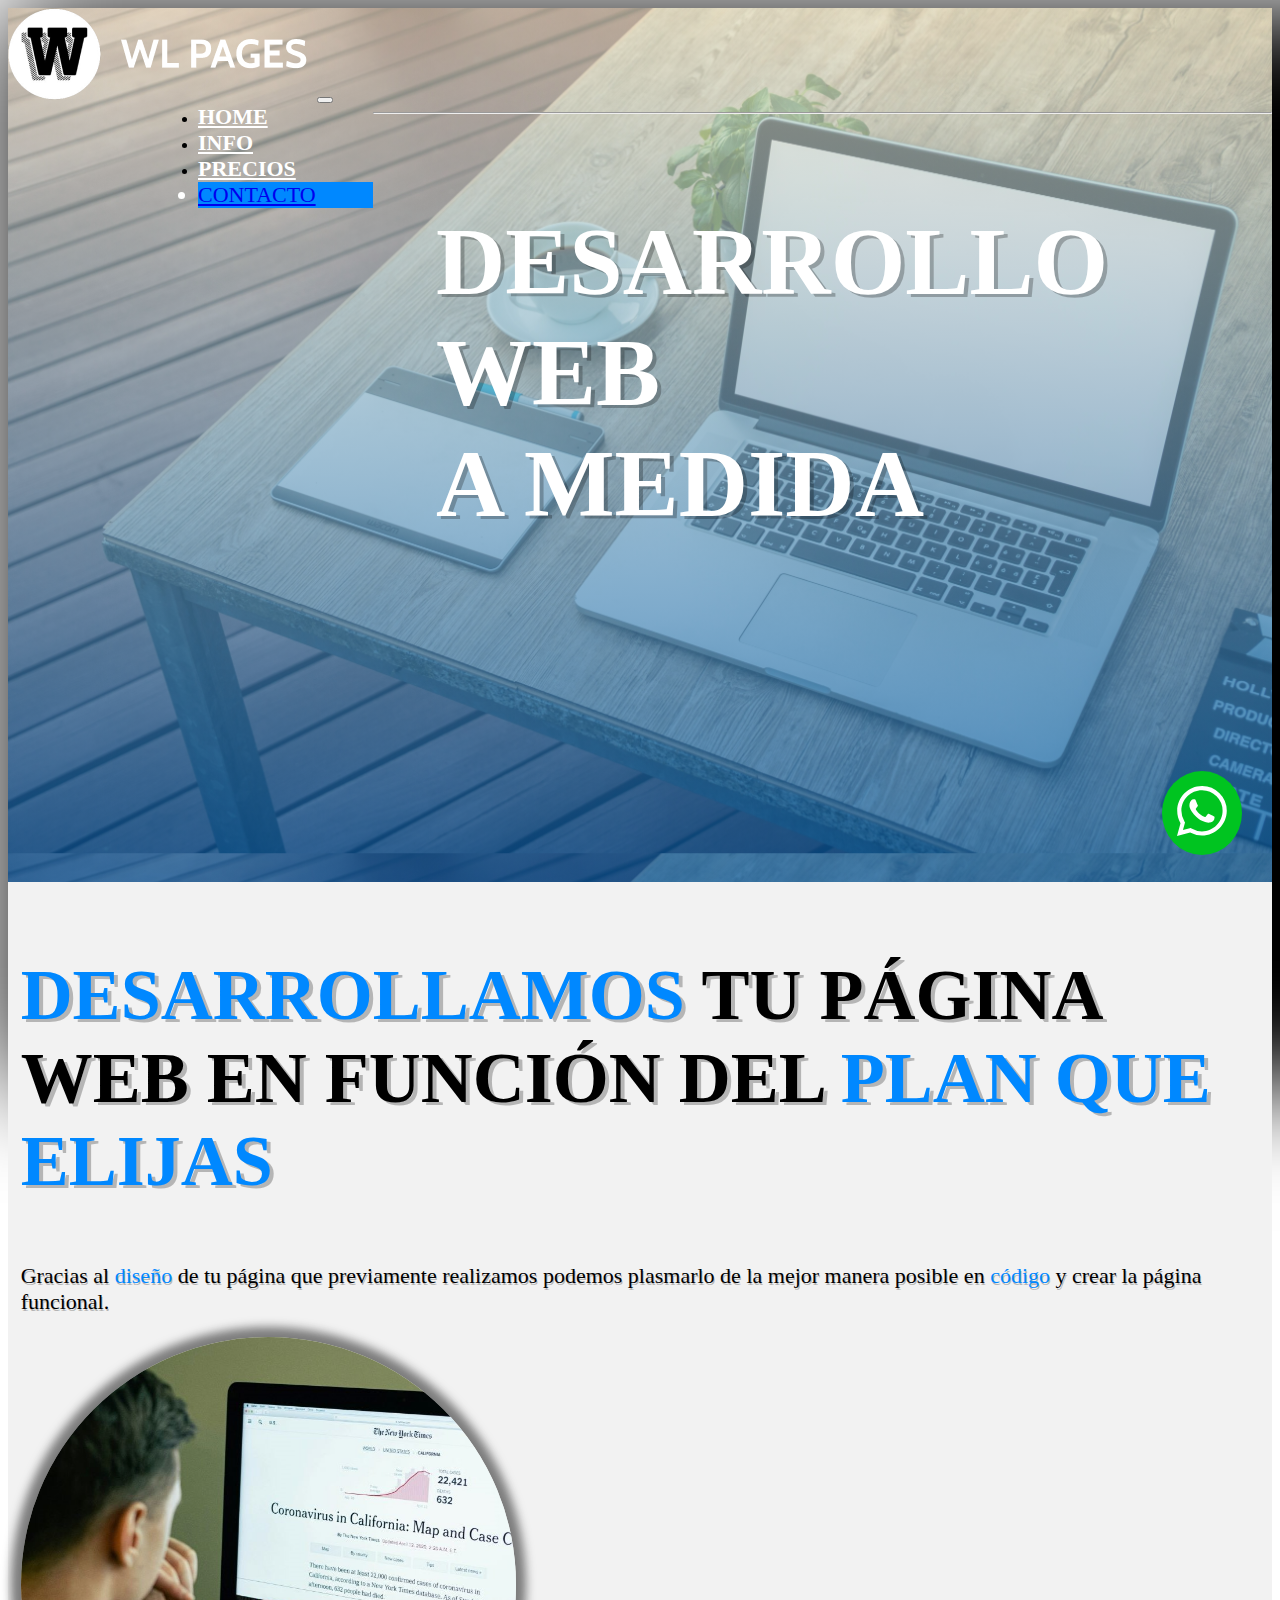
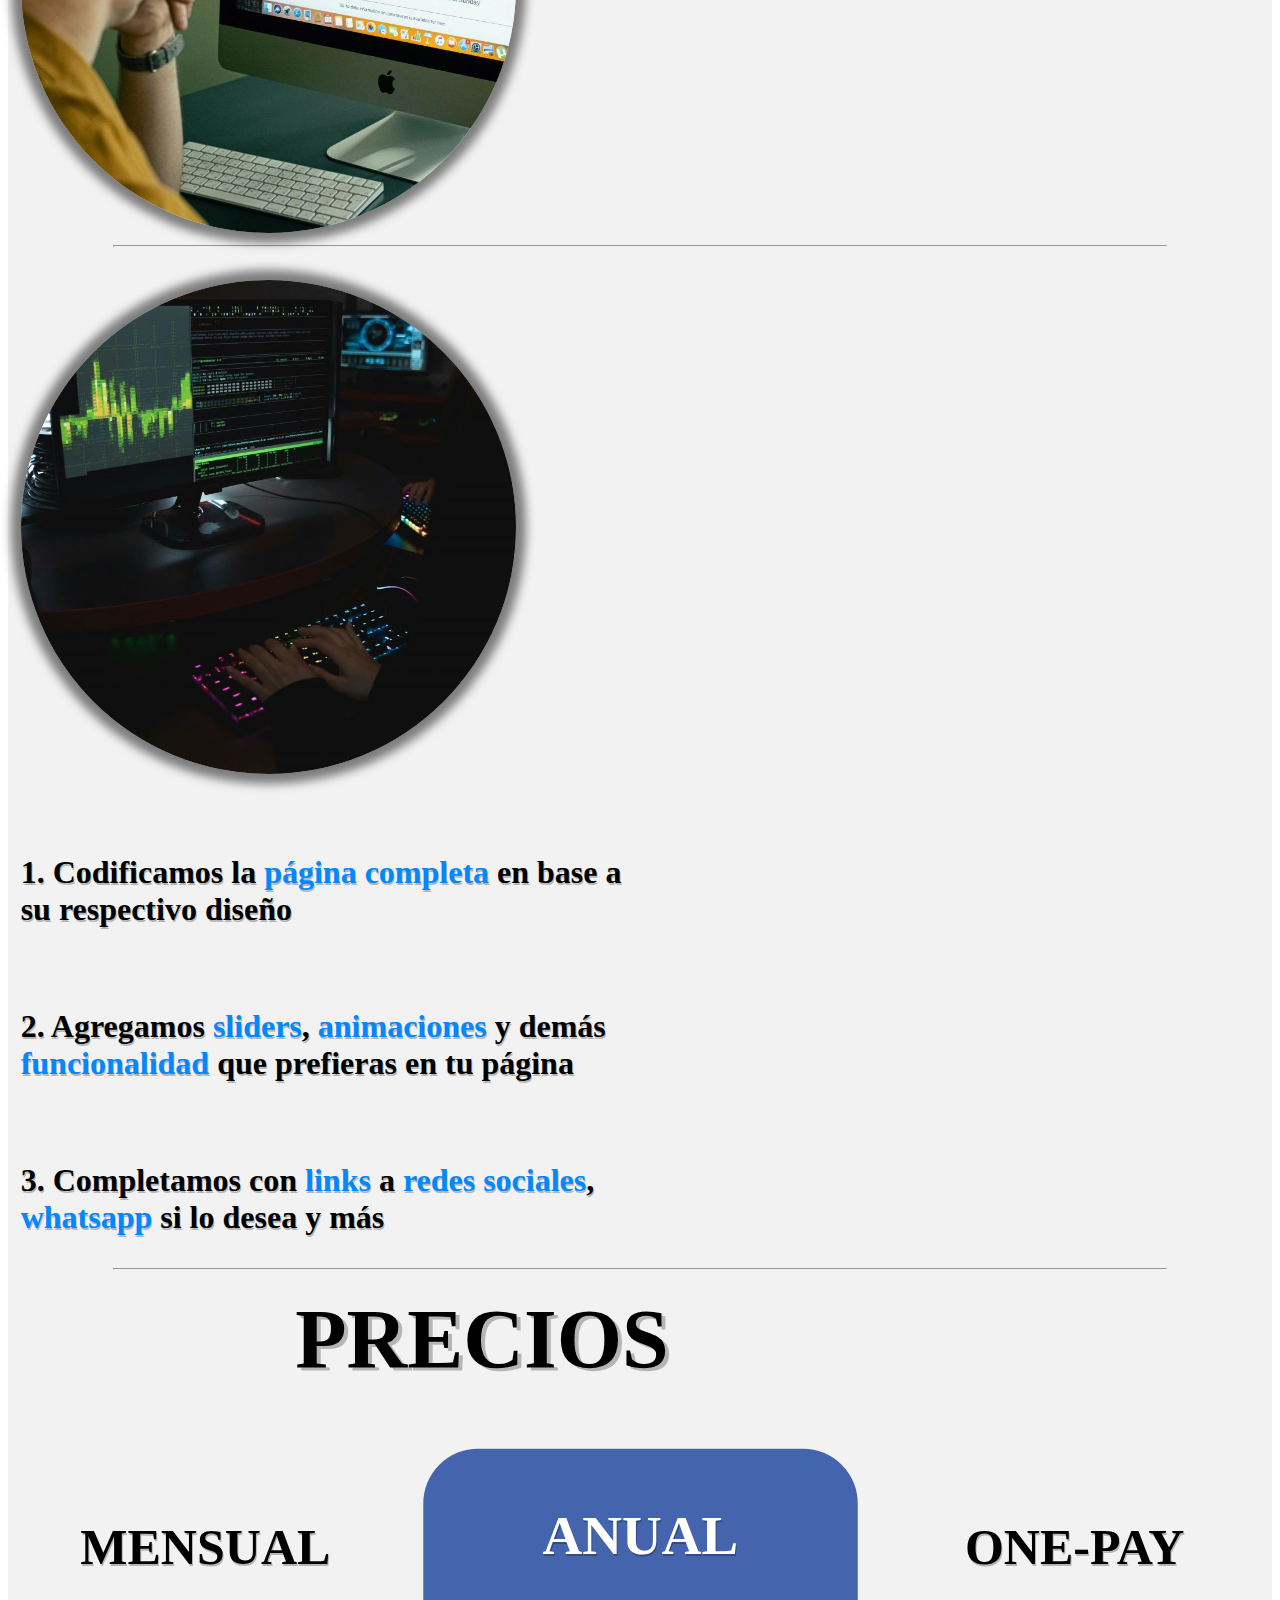
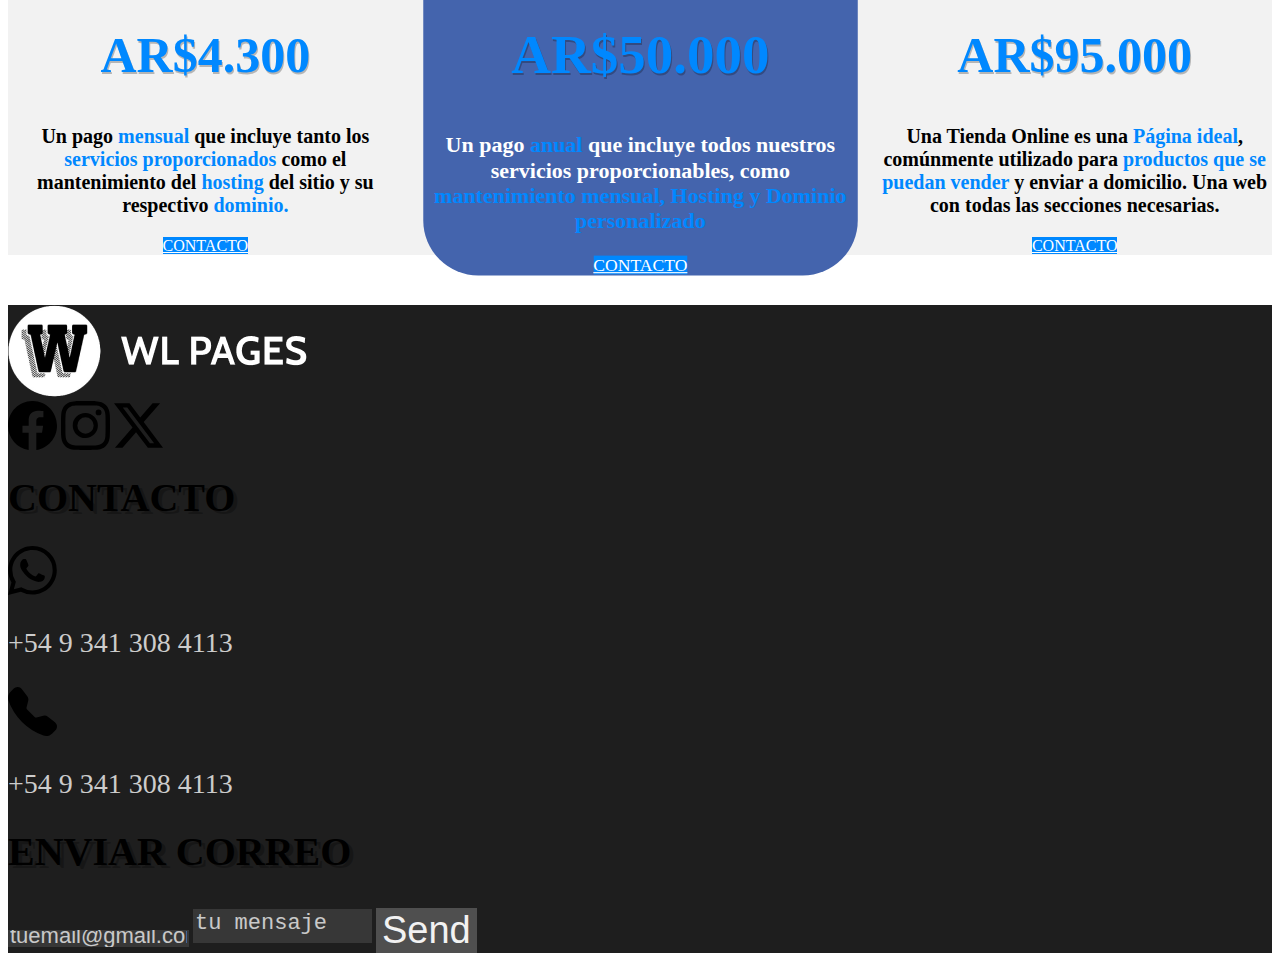
<file: desarrollo.html>
<!DOCTYPE html>
<html lang="en">
<head>
    <meta charset="UTF-8">
    <meta name="viewport" content="width=device-width, initial-scale=1.0">
    <title>WL Pages</title>
    <link href="https://cdn.jsdelivr.net/npm/bootstrap@5.3.2/dist/css/bootstrap.min.css" rel="stylesheet" integrity="sha384-T3c6CoIi6uLrA9TneNEoa7RxnatzjcDSCmG1MXxSR1GAsXEV/Dwwykc2MPK8M2HN" crossorigin="anonymous">
    <link rel="stylesheet" href="css/styles.css">
    <link rel="shortcut icon" href="img/Logo-icon.png" type="image/x-icon" src="img/Logo-icon.png">

</head>
<body>
    <header>
        <nav class="navbar navbar-expand-lg p-2">
            <div class="container text-light text-decoration-none">
                <img src="img/Logo.png" alt="Web Link Pages Logo" class="btn navbar-brand">
                <button class="navbar-toggler" type="button" data-bs-toggle="collapse" data-bs-target="#navbarNav" aria-controls="navbarNav" aria-expanded="false" aria-label="Toggle navigation">
                    <span class="navbar-toggler-icon"></span>
                </button>
                
                <div class="collapse navbar-collapse" id="navbarNav">
                    <ul class="navbar-nav ml-auto navbar-ul d-flex">
                        <li class="nav-item mt-2">
                            <a href="index.html" class="page-links text-decoration-none">HOME</a>
                        </li>
                        <li class="nav-item mt-2">
                            <a href="#nosotros" class="page-links text-decoration-none">INFO</a>
                        </li>
                        <li class="nav-item mt-2">
                            <a href="#servicio" class="page-links text-decoration-none">PRECIOS</a>
                        </li>
                        <li class="nav-item contacto-btn w-100 p-2 rounded">
                            <a href="#contacto" class="text-decoration-none text-light">CONTACTO</a>
                        </li>
                    </ul>
                </div>
            </div>
        </nav>
        
                <hr class="w-100 border border-light border-1 opacity-50 mx-auto">
                <a href="#" class="bi-whatsapp-link">
                    <svg xmlns="http://www.w3.org/2000/svg" width="50" height="50" fill="#fff" class="bi bi-whatsapp" viewBox="0 0 16 16">
                        <path d="M13.601 2.326A7.85 7.85 0 0 0 7.994 0C3.627 0 .068 3.558.064 7.926c0 1.399.366 2.76 1.057 3.965L0 16l4.204-1.102a7.9 7.9 0 0 0 3.79.965h.004c4.368 0 7.926-3.558 7.93-7.93A7.9 7.9 0 0 0 13.6 2.326zM7.994 14.521a6.6 6.6 0 0 1-3.356-.92l-.24-.144-2.494.654.666-2.433-.156-.251a6.56 6.56 0 0 1-1.007-3.505c0-3.626 2.957-6.584 6.591-6.584a6.56 6.56 0 0 1 4.66 1.931 6.56 6.56 0 0 1 1.928 4.66c-.004 3.639-2.961 6.592-6.592 6.592m3.615-4.934c-.197-.099-1.17-.578-1.353-.646-.182-.065-.315-.099-.445.099-.133.197-.513.646-.627.775-.114.133-.232.148-.43.05-.197-.1-.836-.308-1.592-.985-.59-.525-.985-1.175-1.103-1.372-.114-.198-.011-.304.088-.403.087-.088.197-.232.296-.346.1-.114.133-.198.198-.33.065-.134.034-.248-.015-.347-.05-.099-.445-1.076-.612-1.47-.16-.389-.323-.335-.445-.34-.114-.007-.247-.007-.38-.007a.73.73 0 0 0-.529.247c-.182.198-.691.677-.691 1.654s.71 1.916.81 2.049c.098.133 1.394 2.132 3.383 2.992.47.205.84.326 1.129.418.475.152.904.129 1.246.08.38-.058 1.171-.48 1.338-.943.164-.464.164-.86.114-.943-.049-.084-.182-.133-.38-.232"/>
                    </svg>
                </a>
        <section class="body-header d-flex justify-content-center">
            <h1 class="diseño-title text-center mx-auto">DESARROLLO WEB <br> A MEDIDA</h1>
            
        </section>
        

        

    </header>

    <main>
        <section id="nosotros" class="desarrollamos">
            <div class="container desarrollamos-container d-flex p-4">
                <div class="desarrollamos-textos">
                    <h2 class="desarrollo-title"><span class="paginas-w sinc-desarrollo">DESARROLLAMOS</span> TU PÁGINA WEB EN FUNCIÓN DEL <span class="paginas-w sinc-desarrollo">PLAN QUE ELIJAS</span></h2>
                    <p class="desarrollamos-p">Gracias al <span class="paginas-w">diseño</span> de tu página que previamente realizamos podemos plasmarlo de la mejor manera posible en <span class="paginas-w">código</span> y crear la página funcional.</p>
                </div>
                <img src="img/pexels-ivan-samkov-4238516.jpg" alt="developer ilustration" class="developer-img mx-auto my-auto">            </div>    
            </div>

            <hr class="w-100 border border-dark border-1 opacity-50 mx-auto ">
        </section>
        <section id="nosotros" class="desarrollamos ">
            <div class="container desarrollamos-container d-flex">
                <div class="inner-container d-flex flex-row">
                    <img src="img/pexels-tima-miroshnichenko-5380594.jpg" alt="developer ilustration" class="diseño-dev-img developer-img mx-auto my-auto w-75">            </div>    
                    <div class="desarrollamos-textos d-flex flex-column diseño-proceso-container">
                        <p class="diseño-proceso-textos ">1. Codificamos la <span class="paginas-w">página completa</span> en base a su respectivo diseño</p>
                        <p class="diseño-proceso-textos ">2. Agregamos <span class="paginas-w">sliders</span>, <span class="paginas-w">animaciones</span> y demás <span class="paginas-w">funcionalidad</span> que prefieras en tu página</p>
                        <p class="diseño-proceso-textos ">3. Completamos con <span class="paginas-w">links</span> a <span class="paginas-w">redes sociales</span>, <span class="paginas-w">whatsapp</span> si lo desea y más</p>
                    </div>
                </div>
            </div>

            <div class="container desarrollamos-container d-flex p-5">
            <hr class="w-100 border border-dark border-1 opacity-50 mx-auto ">
        </section>


        <section id="servicio" class="servicio p-5">
            <div class="servicio-title-container w-100 d-flex justify-content-center">
                <h2 class="title precios-title">PRECIOS</h2>
            </div>
            <div class="container servicio-container d-flex justify-content-center text-center flex-column">
                <div class="cards-container d-flex justify-content-center diseño-precios-container">
                    <div class="card precios-card mx-auto p-3">
                        <h3 class="precios-card-title">MENSUAL</h3>                        
                          <h2 class="precios-precio precios-card-title"><span class="paginas-w n-precio">AR$4.300</span></h2>
                          <p class="precios-p desarrollo-precios-p">Un pago <span class="paginas-w">mensual</span> que incluye tanto los <span class="paginas-w">servicios proporcionados</span> como el mantenimiento del <span class="paginas-w">hosting</span> del sitio y su respectivo <span class="paginas-w">dominio.</span></p>
                          <p class="smaller-precios-p">Un pago <span class="paginas-w-p">mensual</span> que incluye todos los <span class="paginas-w-p">servicios, Hosting y Dominio</span></p>
                          <a href="#contacto" class="precios-contacto-btn text-decoration-none precios-contacto mx-auto p-2 rounded">CONTACTO</a>

                    </div>
                    <div class="precios-card mx-auto p-com-card p-3">
                        <h3 class="precios-com-card-title">ANUAL</h3>                        
                          <h2 class="precios-precio precios-com-card-title"><span class="paginas-w n-precio">AR$50.000</span></h2>
                          <p class="precios-p precios-com-p desarrollo-precios-p">Un pago <span class="paginas-w">anual</span> que incluye todos nuestros servicios proporcionables, como <span class="paginas-w">mantenimiento mensual, Hosting y Dominio personalizado</span></p>
                          <p class="smaller-precios-p smaller-precios-com-p">Un pago <span class="paginas-w-p">anual</span> que incluya tanto <span class="paginas-w-p">mantenimiento mensual</span> como <span class="paginas-w-p">Hosting y Dominio personalizado</span></p>
                          <a href="#contacto" class="precios-contacto-btn text-decoration-none precios-contacto mx-auto p-2 rounded">CONTACTO</a>

                    </div>
                    <div class="card precios-card mx-auto p-3">
                        <h3 class="precios-card-title">ONE-PAY</h3>                        
                          <h2 class="precios-precio precios-card-title"><span class="paginas-w n-precio">AR$95.000</span></h2>
                          <p class="precios-p desarrollo-precios-p">Una Tienda Online es una <span class="paginas-w">Página ideal</span>, comúnmente utilizado para <span class="paginas-w">productos que se puedan vender</span> y enviar a domicilio. Una web con todas las secciones necesarias.</p>
                          <p class="smaller-precios-p">Un <span class="paginas-w-p">pago único</span> para <span class="paginas-w-p">evitarte molestias</span> de pago mensual o anual, que incluye <span class="paginas-w-p">TODOS</span> nuestros servicios</p>
                          <a href="#contacto" class="precios-contacto-btn text-decoration-none precios-contacto mx-auto p-2 rounded">CONTACTO</a>

                    </div>
                </div>
            </div>
        </section>

    </main>

    <footer>
        <section id="contacto" class="page-footer p-5">
            <img src="img/Logo.png" alt="web link pages logo" class="navbar-brand-f mx-auto">

            <div class="container d-flex footer-container gap-3">
                <div class="personal-i col-4 d-flex flex-column">
                    <div class="social-media d-flex">
                        <svg xmlns="http://www.w3.org/2000/svg" width="49" height="49" fill="#000" class="social-icons mx-auto bi bi-facebook" viewBox="0 0 16 16">
                            <path class="social-icons" d="M16 8.049c0-4.446-3.582-8.05-8-8.05C3.58 0-.002 3.603-.002 8.05c0 4.017 2.926 7.347 6.75 7.951v-5.625h-2.03V8.05H6.75V6.275c0-2.017 1.195-3.131 3.022-3.131.876 0 1.791.157 1.791.157v1.98h-1.009c-.993 0-1.303.621-1.303 1.258v1.51h2.218l-.354 2.326H9.25V16c3.824-.604 6.75-3.934 6.75-7.951"/>
                        </svg>
                        <svg xmlns="http://www.w3.org/2000/svg" width="49" height="49" fill="#000" class="social-icons mx-auto bi bi-instagram" viewBox="0 0 16 16">
                            <path class="social-icons" d="M8 0C5.829 0 5.556.01 4.703.048 3.85.088 3.269.222 2.76.42a3.9 3.9 0 0 0-1.417.923A3.9 3.9 0 0 0 .42 2.76C.222 3.268.087 3.85.048 4.7.01 5.555 0 5.827 0 8.001c0 2.172.01 2.444.048 3.297.04.852.174 1.433.372 1.942.205.526.478.972.923 1.417.444.445.89.719 1.416.923.51.198 1.09.333 1.942.372C5.555 15.99 5.827 16 8 16s2.444-.01 3.298-.048c.851-.04 1.434-.174 1.943-.372a3.9 3.9 0 0 0 1.416-.923c.445-.445.718-.891.923-1.417.197-.509.332-1.09.372-1.942C15.99 10.445 16 10.173 16 8s-.01-2.445-.048-3.299c-.04-.851-.175-1.433-.372-1.941a3.9 3.9 0 0 0-.923-1.417A3.9 3.9 0 0 0 13.24.42c-.51-.198-1.092-.333-1.943-.372C10.443.01 10.172 0 7.998 0zm-.717 1.442h.718c2.136 0 2.389.007 3.232.046.78.035 1.204.166 1.486.275.373.145.64.319.92.599s.453.546.598.92c.11.281.24.705.275 1.485.039.843.047 1.096.047 3.231s-.008 2.389-.047 3.232c-.035.78-.166 1.203-.275 1.485a2.5 2.5 0 0 1-.599.919c-.28.28-.546.453-.92.598-.28.11-.704.24-1.485.276-.843.038-1.096.047-3.232.047s-2.39-.009-3.233-.047c-.78-.036-1.203-.166-1.485-.276a2.5 2.5 0 0 1-.92-.598 2.5 2.5 0 0 1-.6-.92c-.109-.281-.24-.705-.275-1.485-.038-.843-.046-1.096-.046-3.233s.008-2.388.046-3.231c.036-.78.166-1.204.276-1.486.145-.373.319-.64.599-.92s.546-.453.92-.598c.282-.11.705-.24 1.485-.276.738-.034 1.024-.044 2.515-.045zm4.988 1.328a.96.96 0 1 0 0 1.92.96.96 0 0 0 0-1.92m-4.27 1.122a4.109 4.109 0 1 0 0 8.217 4.109 4.109 0 0 0 0-8.217m0 1.441a2.667 2.667 0 1 1 0 5.334 2.667 2.667 0 0 1 0-5.334"/>
                        </svg>
                        <svg xmlns="http://www.w3.org/2000/svg" width="49" height="49" fill="#000" class="social-icons mx-auto bi bi-twitter-x" viewBox="0 0 16 16">
                            <path class="social-icons" d="M12.6.75h2.454l-5.36 6.142L16 15.25h-4.937l-3.867-5.07-4.425 5.07H.316l5.733-6.57L0 .75h5.063l3.495 4.633L12.601.75Zm-.86 13.028h1.36L4.323 2.145H2.865z"/>
                        </svg>
                    </div>
                </div>
                <div class="contacto-f col-4 d-flex flex-column">
                    <h5 class="contacto-f-title text-light">CONTACTO</h5>
                    <div class="number-container d-flex gap-5 ">
                        <div class="whatsapp d-flex flex-row gap-3">
                            <svg xmlns="http://www.w3.org/2000/svg" width="49" height="49" fill="#000" class="bi bi-whatsapp" viewBox="0 0 16 16">
                                <path class="social-icons" d="M13.601 2.326A7.85 7.85 0 0 0 7.994 0C3.627 0 .068 3.558.064 7.926c0 1.399.366 2.76 1.057 3.965L0 16l4.204-1.102a7.9 7.9 0 0 0 3.79.965h.004c4.368 0 7.926-3.558 7.93-7.93A7.9 7.9 0 0 0 13.6 2.326zM7.994 14.521a6.6 6.6 0 0 1-3.356-.92l-.24-.144-2.494.654.666-2.433-.156-.251a6.56 6.56 0 0 1-1.007-3.505c0-3.626 2.957-6.584 6.591-6.584a6.56 6.56 0 0 1 4.66 1.931 6.56 6.56 0 0 1 1.928 4.66c-.004 3.639-2.961 6.592-6.592 6.592m3.615-4.934c-.197-.099-1.17-.578-1.353-.646-.182-.065-.315-.099-.445.099-.133.197-.513.646-.627.775-.114.133-.232.148-.43.05-.197-.1-.836-.308-1.592-.985-.59-.525-.985-1.175-1.103-1.372-.114-.198-.011-.304.088-.403.087-.088.197-.232.296-.346.1-.114.133-.198.198-.33.065-.134.034-.248-.015-.347-.05-.099-.445-1.076-.612-1.47-.16-.389-.323-.335-.445-.34-.114-.007-.247-.007-.38-.007a.73.73 0 0 0-.529.247c-.182.198-.691.677-.691 1.654s.71 1.916.81 2.049c.098.133 1.394 2.132 3.383 2.992.47.205.84.326 1.129.418.475.152.904.129 1.246.08.38-.058 1.171-.48 1.338-.943.164-.464.164-.86.114-.943-.049-.084-.182-.133-.38-.232"/>
                              </svg>
                              <p class="number my-auto">+54 9 341 308 4113</p>
                        </div>
                        <div class="phone d-flex flex-row gap-3">
                            <svg xmlns="http://www.w3.org/2000/svg" width="49" height="49" fill="#000" class="bi bi-telephone-fill" viewBox="0 0 16 16">
                                <path class="social-icons" fill-rule="evenodd" d="M1.885.511a1.745 1.745 0 0 1 2.61.163L6.29 2.98c.329.423.445.974.315 1.494l-.547 2.19a.68.68 0 0 0 .178.643l2.457 2.457a.68.68 0 0 0 .644.178l2.189-.547a1.75 1.75 0 0 1 1.494.315l2.306 1.794c.829.645.905 1.87.163 2.611l-1.034 1.034c-.74.74-1.846 1.065-2.877.702a18.6 18.6 0 0 1-7.01-4.42 18.6 18.6 0 0 1-4.42-7.009c-.362-1.03-.037-2.137.703-2.877z"/>
                              </svg>
                                              <p class="number my-auto">+54 9 341 308 4113</p>
                        </div>
                    </div>
                </div>
                <div class="contacto-f col-4 d-flex flex-column">
                    <h5 class="contacto-f-title text-light mx-auto">ENVIAR CORREO</h5>
                    <form action="https://formspree.io/f/mrgnqald" method="POST" class="d-flex flex-column gap-3">
                        <label>
                            <input type="email" name="email" class="email w-100 rounded" placeholder="tuemail@gmail.com">
                        </label>
                        
                        <label>
                            <textarea name="message" class="message w-100 rounded" placeholder="tu mensaje"></textarea>
                        </label>
                        
                        <button type="submit" class="w-100 sub-btn rounded">Send</button>
                    </form>

                </div>
                </div>
                
            </div>
            
        </section>
    </footer>
    <script src="https://cdn.jsdelivr.net/npm/bootstrap@5.3.2/dist/js/bootstrap.bundle.min.js" integrity="sha384-C6RzsynM9kWDrMNeT87bh95OGNyZPhcTNXj1NW7RuBCsyN/o0jlpcV8Qyq46cDfL" crossorigin="anonymous"></script>
    <script src="js/slider.js"></script>

</body>
</html>
</file>
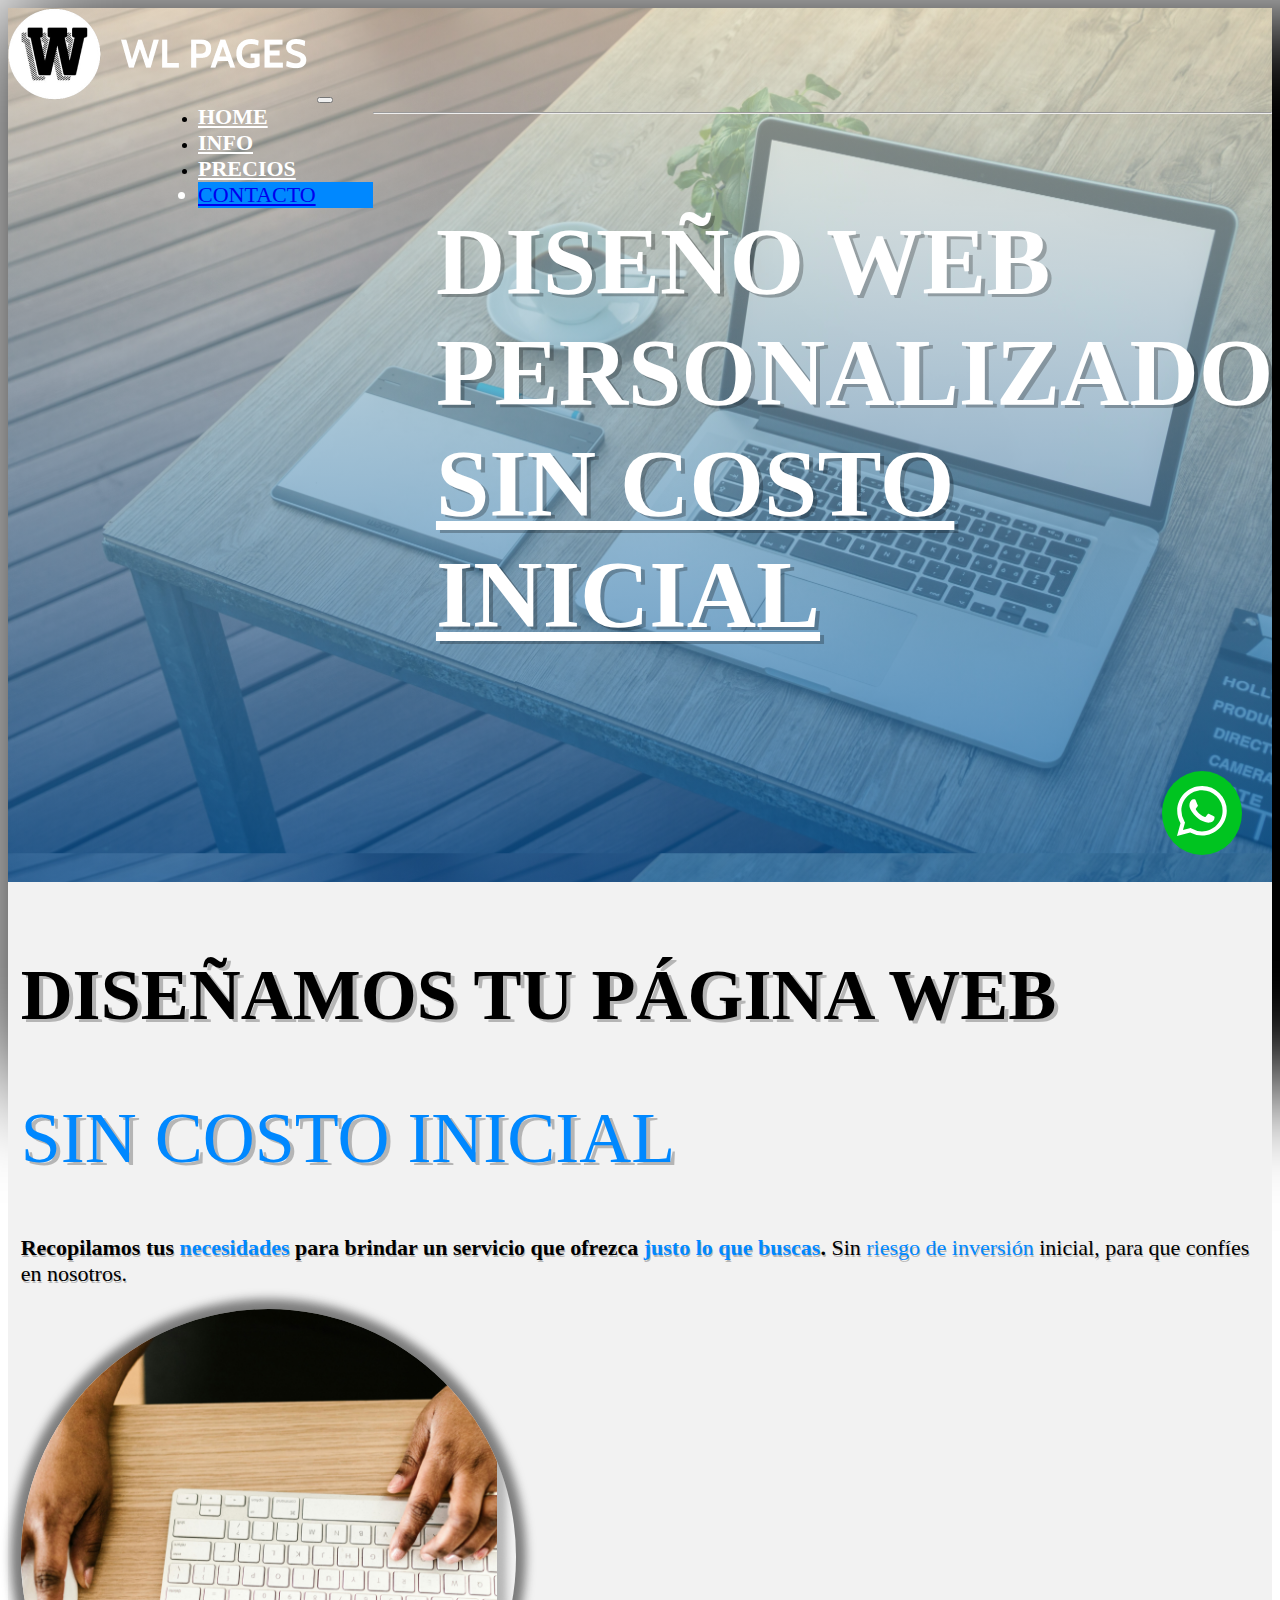
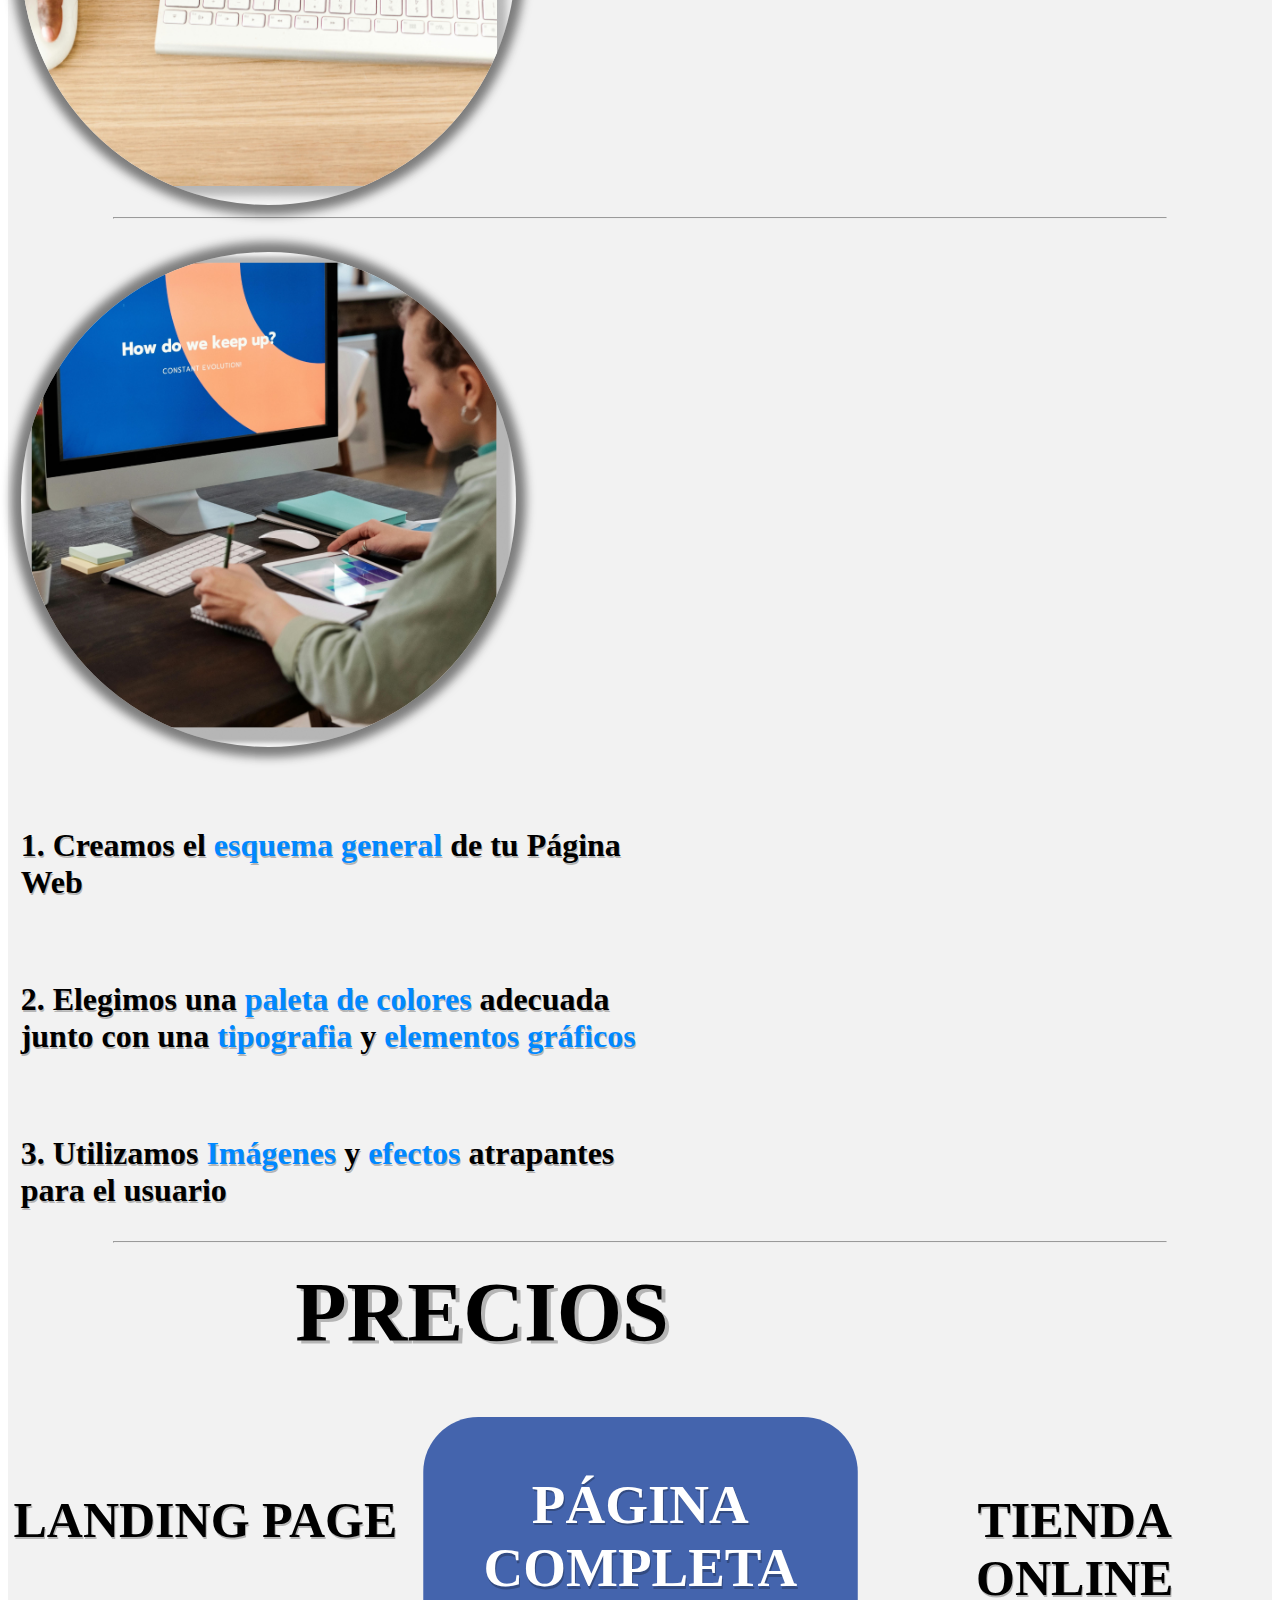
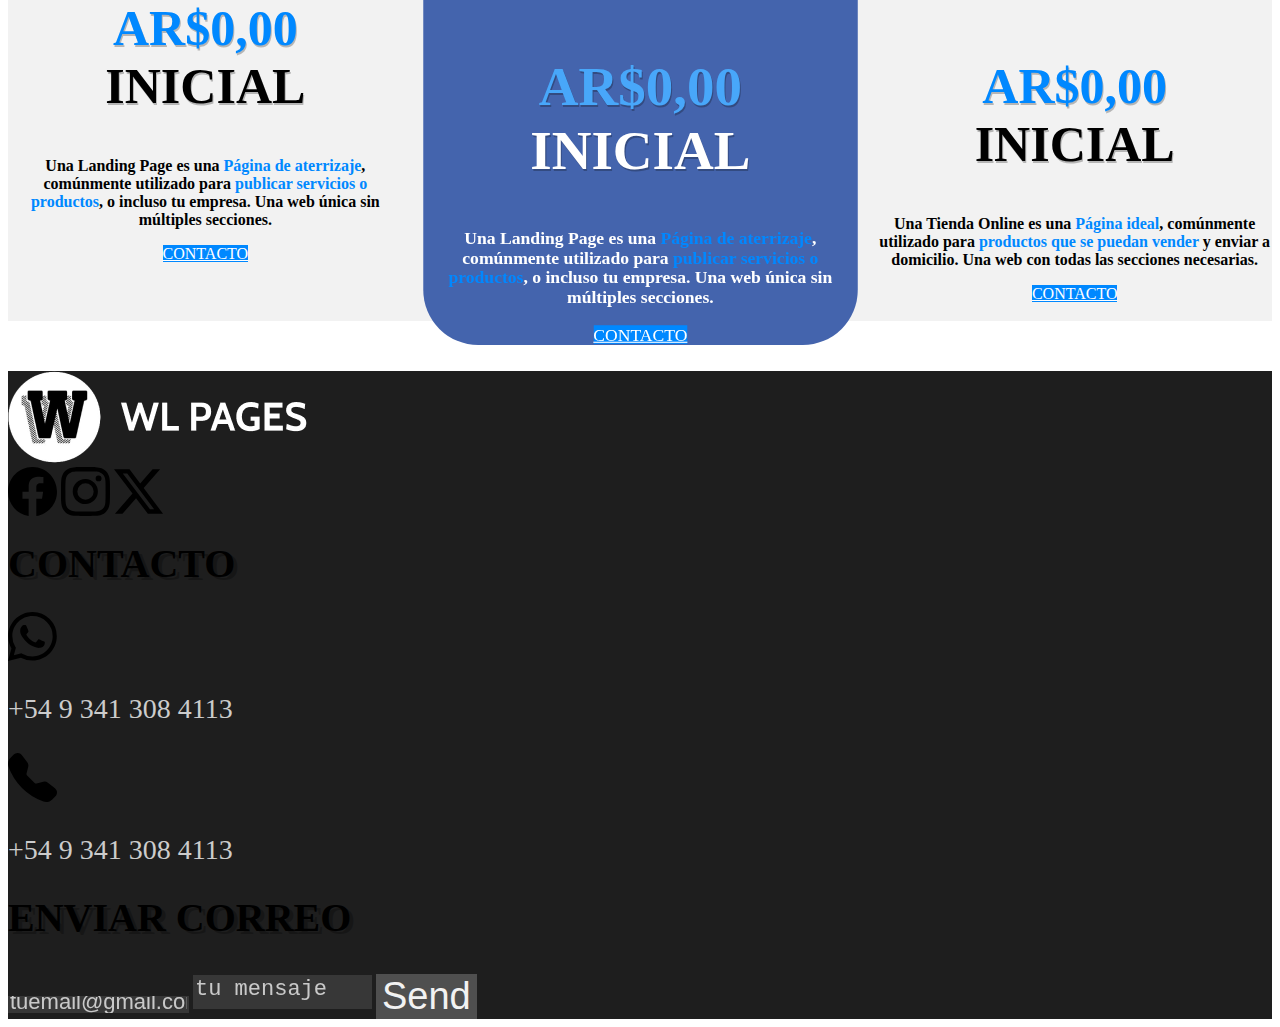
<file: diseño.html>
<!DOCTYPE html>
<html lang="en">
<head>
    <meta charset="UTF-8">
    <meta name="viewport" content="width=device-width, initial-scale=1.0">
    <title>WL Pages</title>
    <link href="https://cdn.jsdelivr.net/npm/bootstrap@5.3.2/dist/css/bootstrap.min.css" rel="stylesheet" integrity="sha384-T3c6CoIi6uLrA9TneNEoa7RxnatzjcDSCmG1MXxSR1GAsXEV/Dwwykc2MPK8M2HN" crossorigin="anonymous">
    <link rel="stylesheet" href="css/styles.css">
    <link rel="shortcut icon" href="img/Logo-icon.png" type="image/x-icon" src="img/Logo-icon.png">

</head>
<body>
    <header>
        <nav class="navbar navbar-expand-lg p-2">
            <div class="container text-light text-decoration-none">
                <img src="img/Logo.png" alt="Web Link Pages Logo" class="btn navbar-brand">
                <button class="navbar-toggler" type="button" data-bs-toggle="collapse" data-bs-target="#navbarNav" aria-controls="navbarNav" aria-expanded="false" aria-label="Toggle navigation">
                    <span class="navbar-toggler-icon"></span>
                </button>
                
                <div class="collapse navbar-collapse" id="navbarNav">
                    <ul class="navbar-nav ml-auto navbar-ul d-flex">
                        <li class="nav-item mt-2">
                            <a href="index.html" class="page-links text-decoration-none">HOME</a>
                        </li>
                        <li class="nav-item mt-2">
                            <a href="#nosotros" class="page-links text-decoration-none">INFO</a>
                        </li>
                        <li class="nav-item mt-2">
                            <a href="#servicio" class="page-links text-decoration-none">PRECIOS</a>
                        </li>
                        <li class="nav-item contacto-btn w-100 p-2 rounded">
                            <a href="#contacto" class="text-decoration-none text-light">CONTACTO</a>
                        </li>
                    </ul>
                </div>
            </div>
        </nav>
        
                <hr class="w-100 border border-light border-1 opacity-50 mx-auto">
                <a href="#" class="bi-whatsapp-link">
                    <svg xmlns="http://www.w3.org/2000/svg" width="50" height="50" fill="#fff" class="bi bi-whatsapp" viewBox="0 0 16 16">
                        <path d="M13.601 2.326A7.85 7.85 0 0 0 7.994 0C3.627 0 .068 3.558.064 7.926c0 1.399.366 2.76 1.057 3.965L0 16l4.204-1.102a7.9 7.9 0 0 0 3.79.965h.004c4.368 0 7.926-3.558 7.93-7.93A7.9 7.9 0 0 0 13.6 2.326zM7.994 14.521a6.6 6.6 0 0 1-3.356-.92l-.24-.144-2.494.654.666-2.433-.156-.251a6.56 6.56 0 0 1-1.007-3.505c0-3.626 2.957-6.584 6.591-6.584a6.56 6.56 0 0 1 4.66 1.931 6.56 6.56 0 0 1 1.928 4.66c-.004 3.639-2.961 6.592-6.592 6.592m3.615-4.934c-.197-.099-1.17-.578-1.353-.646-.182-.065-.315-.099-.445.099-.133.197-.513.646-.627.775-.114.133-.232.148-.43.05-.197-.1-.836-.308-1.592-.985-.59-.525-.985-1.175-1.103-1.372-.114-.198-.011-.304.088-.403.087-.088.197-.232.296-.346.1-.114.133-.198.198-.33.065-.134.034-.248-.015-.347-.05-.099-.445-1.076-.612-1.47-.16-.389-.323-.335-.445-.34-.114-.007-.247-.007-.38-.007a.73.73 0 0 0-.529.247c-.182.198-.691.677-.691 1.654s.71 1.916.81 2.049c.098.133 1.394 2.132 3.383 2.992.47.205.84.326 1.129.418.475.152.904.129 1.246.08.38-.058 1.171-.48 1.338-.943.164-.464.164-.86.114-.943-.049-.084-.182-.133-.38-.232"/>
                    </svg>
                </a>
        <section class="body-header d-flex diseño-bheader">
            <h1 class="diseño-title text-center">DISEÑO WEB PERSONALIZADO <u>SIN COSTO INICIAL</u></h1>
        </section>
        

        

    </header>

    <main>
        <section id="nosotros" class="desarrollamos">
            <div class="container desarrollamos-container d-flex p-5">
                <div class="desarrollamos-textos">
                    <h2 class="diseñamos-title">DISEÑAMOS TU PÁGINA WEB</h2>
                    <span class="paginas-w sinc-diseño">SIN COSTO INICIAL</span>
                    <b><p class="desarrollamos-p">Recopilamos tus <span class="paginas-w">necesidades</span> para brindar un servicio que ofrezca <span class="paginas-w">justo lo que buscas</span>.</b> Sin <span class="paginas-w">riesgo de inversión</span> inicial, para que confíes en nosotros.</p>
                </div>
                <img src="img/pexels-rdne-stock-project-8123784 2.png" alt="developer ilustration" class="developer-img mx-auto my-auto">            </div>    
            </div>

            <hr class="w-100 border border-dark border-1 opacity-50 mx-auto ">
        </section>
        <section id="nosotros" class="desarrollamos ">
            <div class="container desarrollamos-container d-flex">
                <div class="inner-container d-flex flex-row">
                    <img src="img/pexels-mikael-blomkvist-6476583 1.png" alt="developer ilustration" class="diseño-dev-img developer-img mx-auto my-auto w-75">            </div>    
                    <div class="desarrollamos-textos d-flex flex-column diseño-proceso-container">
                        <p class="diseño-proceso-textos">1. Creamos el <span class="paginas-w">esquema general</span> de tu Página Web</p>
                        <p class="diseño-proceso-textos">2. Elegimos una <span class="paginas-w">paleta de colores</span> adecuada junto con una <span class="paginas-w">tipografia</span> y <span class="paginas-w">elementos gráficos</span></p>
                        <p class="diseño-proceso-textos">3. Utilizamos <span class="paginas-w">Imágenes</span> y <span class="paginas-w">efectos</span> atrapantes para el usuario</p>
                    </div>
                </div>
            </div>

            <div class="container desarrollamos-container d-flex p-5">
            <hr class="w-100 border border-dark border-1 opacity-50 mx-auto ">
        </section>


        <section id="servicio" class="servicio p-5">
            <div class="servicio-title-container w-100 d-flex justify-content-center">
                <h2 class="title precios-title">PRECIOS</h2>
            </div>
            <div class="container servicio-container d-flex justify-content-center text-center flex-column">
                <div class="cards-container d-flex justify-content-center diseño-precios-container">
                    <div class="card precios-card mx-auto p-3">
                        <h3 class="precios-card-title">LANDING PAGE</h3>                        
                          <h2 class="precios-precio precios-card-title"><span class="paginas-w n-precio">AR$0,00</span> INICIAL</h2>
                          <p class="precios-p">Una Landing Page es una <span class="paginas-w">Página de aterrizaje</span>, comúnmente utilizado para <span class="paginas-w">publicar servicios o productos</span>, o incluso tu empresa. Una web única sin múltiples secciones.</p>
                          <p class="smaller-precios-p">Una <span class="paginas-w-p">Landing Page</span> es una Página de aterrizaje con múltiples funcionalidades</p>
                          <a href="#contacto" class="precios-contacto-btn text-decoration-none precios-contacto mx-auto p-2 rounded">CONTACTO</a>

                    </div>
                    <div class="precios-card mx-auto p-com-card p-3">
                        <h3 class="precios-com-card-title">PÁGINA COMPLETA</h3>                        
                          <h2 class="precios-precio precios-com-card-title"><span class="card-p-imp-mid n-precio">AR$0,00</span> INICIAL</h2>
                          <p class="precios-p precios-com-p">Una Landing Page es una <span class="paginas-w">Página de aterrizaje</span>, comúnmente utilizado para <span class="paginas-w">publicar servicios o productos</span>, o incluso tu empresa. Una web única sin múltiples secciones.</p>
                          <p class="smaller-precios-p precios-com-p smaller-precios-com-p">Una <span class="paginas-w-p">Página Completa</span> con todo lo que necesites para ampliar tu presencia online</p>
                          <a href="#contacto" class="precios-contacto-btn text-decoration-none precios-contacto mx-auto p-2 rounded">CONTACTO</a>

                    </div>
                    <div class="card precios-card mx-auto p-3">
                        <h3 class="precios-card-title">TIENDA ONLINE</h3>                        
                          <h2 class="precios-precio precios-card-title"><span class="paginas-w n-precio">AR$0,00</span> INICIAL</h2>
                          <p class="precios-p">Una Tienda Online es una <span class="paginas-w">Página ideal</span>, comúnmente utilizado para <span class="paginas-w">productos que se puedan vender</span> y enviar a domicilio. Una web con todas las secciones necesarias.</p>
                          <p class="smaller-precios-p">Una <span class="paginas-w-p">Tienda online</span> es una gran oportunidad para vender tus productos a <span class="paginas-w-p">miles de lugares</span></p>
                          <a href="#contacto" class="precios-contacto-btn text-decoration-none precios-contacto mx-auto p-2 rounded">CONTACTO</a>

                    </div>
                </div>
            </div>
        </section>

    </main>

    <footer>
        <section id="contacto" class="page-footer p-5">
            <img src="img/Logo.png" alt="web link pages logo" class="navbar-brand-f mx-auto">

            <div class="container d-flex footer-container gap-3">
                <div class="personal-i col-4 d-flex flex-column">
                    <div class="social-media d-flex">
                        <svg xmlns="http://www.w3.org/2000/svg" width="49" height="49" fill="#000" class="social-icons mx-auto bi bi-facebook" viewBox="0 0 16 16">
                            <path class="social-icons" d="M16 8.049c0-4.446-3.582-8.05-8-8.05C3.58 0-.002 3.603-.002 8.05c0 4.017 2.926 7.347 6.75 7.951v-5.625h-2.03V8.05H6.75V6.275c0-2.017 1.195-3.131 3.022-3.131.876 0 1.791.157 1.791.157v1.98h-1.009c-.993 0-1.303.621-1.303 1.258v1.51h2.218l-.354 2.326H9.25V16c3.824-.604 6.75-3.934 6.75-7.951"/>
                        </svg>
                        <svg xmlns="http://www.w3.org/2000/svg" width="49" height="49" fill="#000" class="social-icons mx-auto bi bi-instagram" viewBox="0 0 16 16">
                            <path class="social-icons" d="M8 0C5.829 0 5.556.01 4.703.048 3.85.088 3.269.222 2.76.42a3.9 3.9 0 0 0-1.417.923A3.9 3.9 0 0 0 .42 2.76C.222 3.268.087 3.85.048 4.7.01 5.555 0 5.827 0 8.001c0 2.172.01 2.444.048 3.297.04.852.174 1.433.372 1.942.205.526.478.972.923 1.417.444.445.89.719 1.416.923.51.198 1.09.333 1.942.372C5.555 15.99 5.827 16 8 16s2.444-.01 3.298-.048c.851-.04 1.434-.174 1.943-.372a3.9 3.9 0 0 0 1.416-.923c.445-.445.718-.891.923-1.417.197-.509.332-1.09.372-1.942C15.99 10.445 16 10.173 16 8s-.01-2.445-.048-3.299c-.04-.851-.175-1.433-.372-1.941a3.9 3.9 0 0 0-.923-1.417A3.9 3.9 0 0 0 13.24.42c-.51-.198-1.092-.333-1.943-.372C10.443.01 10.172 0 7.998 0zm-.717 1.442h.718c2.136 0 2.389.007 3.232.046.78.035 1.204.166 1.486.275.373.145.64.319.92.599s.453.546.598.92c.11.281.24.705.275 1.485.039.843.047 1.096.047 3.231s-.008 2.389-.047 3.232c-.035.78-.166 1.203-.275 1.485a2.5 2.5 0 0 1-.599.919c-.28.28-.546.453-.92.598-.28.11-.704.24-1.485.276-.843.038-1.096.047-3.232.047s-2.39-.009-3.233-.047c-.78-.036-1.203-.166-1.485-.276a2.5 2.5 0 0 1-.92-.598 2.5 2.5 0 0 1-.6-.92c-.109-.281-.24-.705-.275-1.485-.038-.843-.046-1.096-.046-3.233s.008-2.388.046-3.231c.036-.78.166-1.204.276-1.486.145-.373.319-.64.599-.92s.546-.453.92-.598c.282-.11.705-.24 1.485-.276.738-.034 1.024-.044 2.515-.045zm4.988 1.328a.96.96 0 1 0 0 1.92.96.96 0 0 0 0-1.92m-4.27 1.122a4.109 4.109 0 1 0 0 8.217 4.109 4.109 0 0 0 0-8.217m0 1.441a2.667 2.667 0 1 1 0 5.334 2.667 2.667 0 0 1 0-5.334"/>
                        </svg>
                        <svg xmlns="http://www.w3.org/2000/svg" width="49" height="49" fill="#000" class="social-icons mx-auto bi bi-twitter-x" viewBox="0 0 16 16">
                            <path class="social-icons" d="M12.6.75h2.454l-5.36 6.142L16 15.25h-4.937l-3.867-5.07-4.425 5.07H.316l5.733-6.57L0 .75h5.063l3.495 4.633L12.601.75Zm-.86 13.028h1.36L4.323 2.145H2.865z"/>
                        </svg>
                    </div>
                </div>
                <div class="contacto-f col-4 d-flex flex-column">
                    <h5 class="contacto-f-title text-light">CONTACTO</h5>
                    <div class="number-container d-flex gap-5 ">
                        <div class="whatsapp d-flex flex-row gap-3">
                            <svg xmlns="http://www.w3.org/2000/svg" width="49" height="49" fill="#000" class="bi bi-whatsapp" viewBox="0 0 16 16">
                                <path class="social-icons" d="M13.601 2.326A7.85 7.85 0 0 0 7.994 0C3.627 0 .068 3.558.064 7.926c0 1.399.366 2.76 1.057 3.965L0 16l4.204-1.102a7.9 7.9 0 0 0 3.79.965h.004c4.368 0 7.926-3.558 7.93-7.93A7.9 7.9 0 0 0 13.6 2.326zM7.994 14.521a6.6 6.6 0 0 1-3.356-.92l-.24-.144-2.494.654.666-2.433-.156-.251a6.56 6.56 0 0 1-1.007-3.505c0-3.626 2.957-6.584 6.591-6.584a6.56 6.56 0 0 1 4.66 1.931 6.56 6.56 0 0 1 1.928 4.66c-.004 3.639-2.961 6.592-6.592 6.592m3.615-4.934c-.197-.099-1.17-.578-1.353-.646-.182-.065-.315-.099-.445.099-.133.197-.513.646-.627.775-.114.133-.232.148-.43.05-.197-.1-.836-.308-1.592-.985-.59-.525-.985-1.175-1.103-1.372-.114-.198-.011-.304.088-.403.087-.088.197-.232.296-.346.1-.114.133-.198.198-.33.065-.134.034-.248-.015-.347-.05-.099-.445-1.076-.612-1.47-.16-.389-.323-.335-.445-.34-.114-.007-.247-.007-.38-.007a.73.73 0 0 0-.529.247c-.182.198-.691.677-.691 1.654s.71 1.916.81 2.049c.098.133 1.394 2.132 3.383 2.992.47.205.84.326 1.129.418.475.152.904.129 1.246.08.38-.058 1.171-.48 1.338-.943.164-.464.164-.86.114-.943-.049-.084-.182-.133-.38-.232"/>
                              </svg>
                              <p class="number my-auto">+54 9 341 308 4113</p>
                        </div>
                        <div class="phone d-flex flex-row gap-3">
                            <svg xmlns="http://www.w3.org/2000/svg" width="49" height="49" fill="#000" class="bi bi-telephone-fill" viewBox="0 0 16 16">
                                <path class="social-icons" fill-rule="evenodd" d="M1.885.511a1.745 1.745 0 0 1 2.61.163L6.29 2.98c.329.423.445.974.315 1.494l-.547 2.19a.68.68 0 0 0 .178.643l2.457 2.457a.68.68 0 0 0 .644.178l2.189-.547a1.75 1.75 0 0 1 1.494.315l2.306 1.794c.829.645.905 1.87.163 2.611l-1.034 1.034c-.74.74-1.846 1.065-2.877.702a18.6 18.6 0 0 1-7.01-4.42 18.6 18.6 0 0 1-4.42-7.009c-.362-1.03-.037-2.137.703-2.877z"/>
                              </svg>
                                              <p class="number my-auto">+54 9 341 308 4113</p>
                        </div>
                    </div>
                </div>
                <div class="contacto-f col-4 d-flex flex-column">
                    <h5 class="contacto-f-title text-light mx-auto">ENVIAR CORREO</h5>
                    <form action="https://formspree.io/f/mrgnqald" method="POST" class="d-flex flex-column gap-3">
                        <label>
                            <input type="email" name="email" class="email w-100 rounded" placeholder="tuemail@gmail.com">
                        </label>
                        
                        <label>
                            <textarea name="message" class="message w-100 rounded" placeholder="tu mensaje"></textarea>
                        </label>
                        
                        <button type="submit" class="w-100 sub-btn rounded">Send</button>
                    </form>

                </div>
                </div>
                
            </div>
            
        </section>
    </footer>
    <script src="https://cdn.jsdelivr.net/npm/bootstrap@5.3.2/dist/js/bootstrap.bundle.min.js" integrity="sha384-C6RzsynM9kWDrMNeT87bh95OGNyZPhcTNXj1NW7RuBCsyN/o0jlpcV8Qyq46cDfL" crossorigin="anonymous"></script>

</body>
</html>
</file>
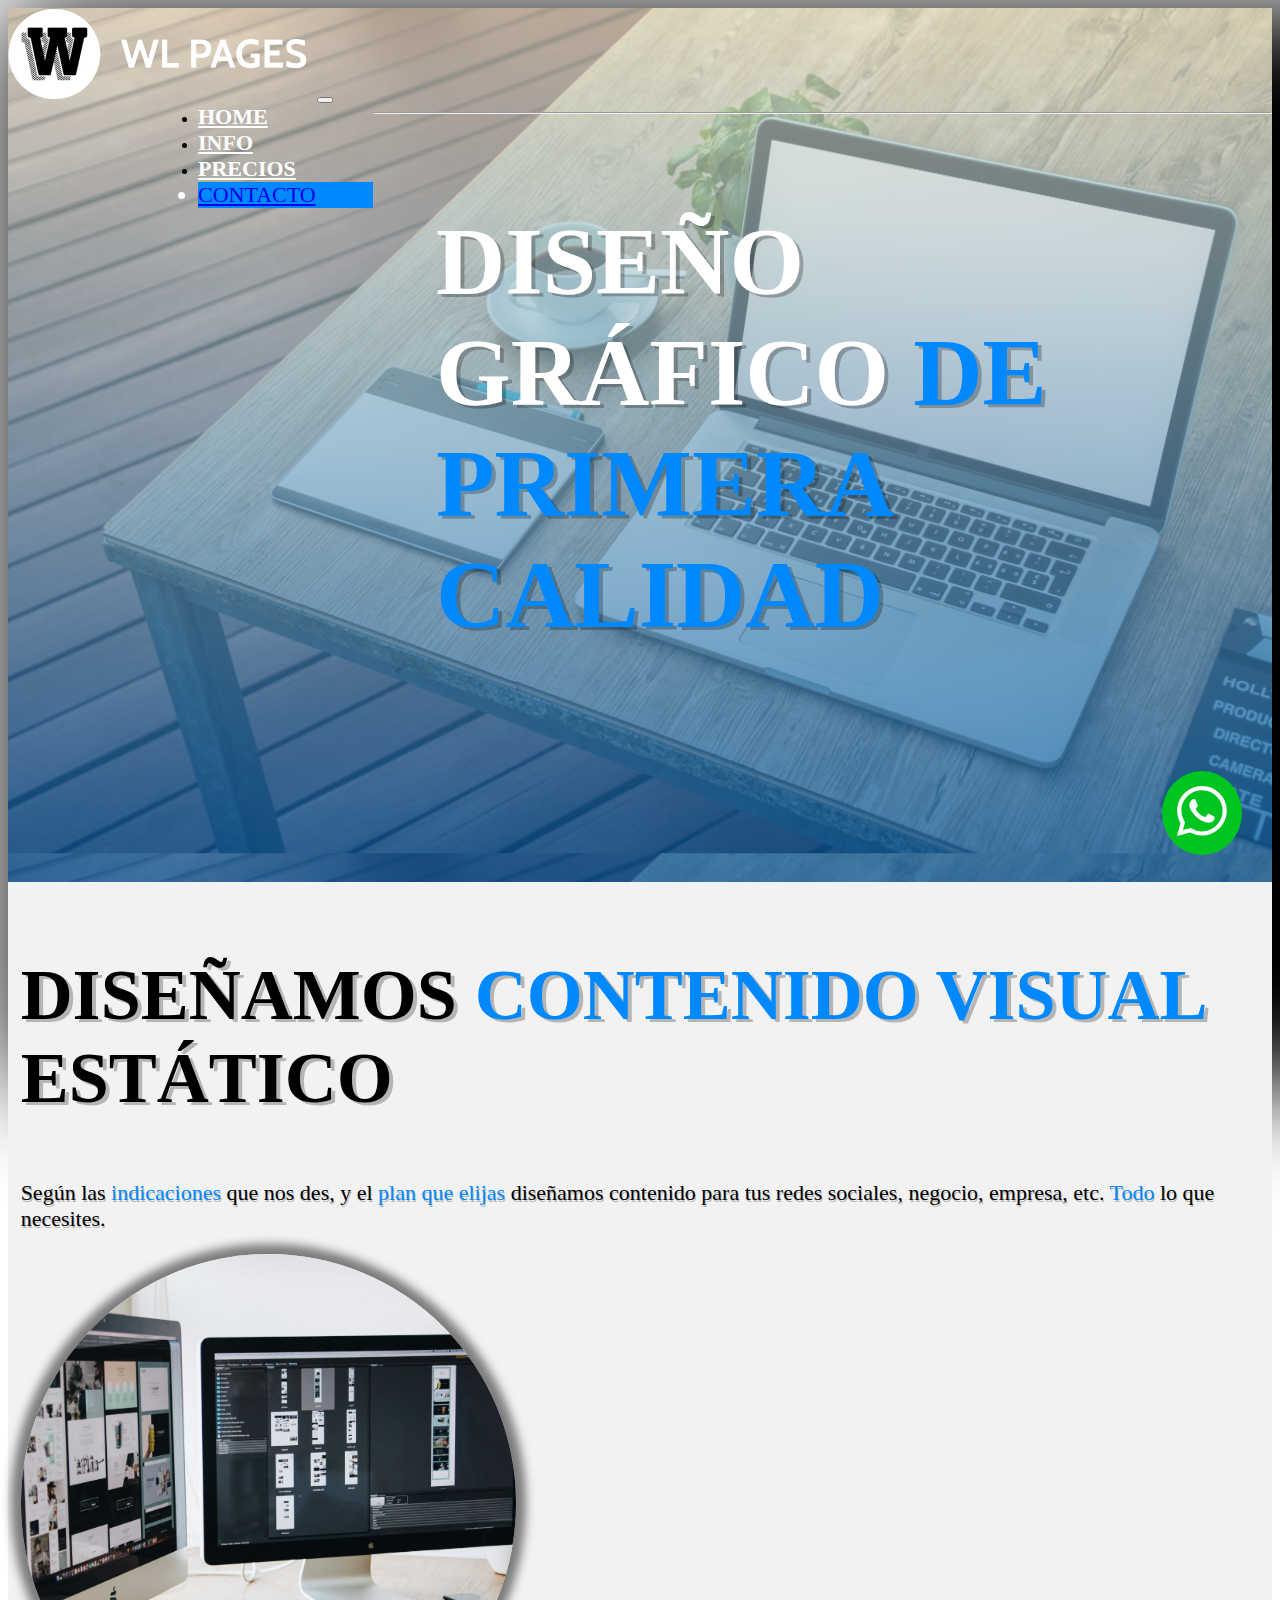
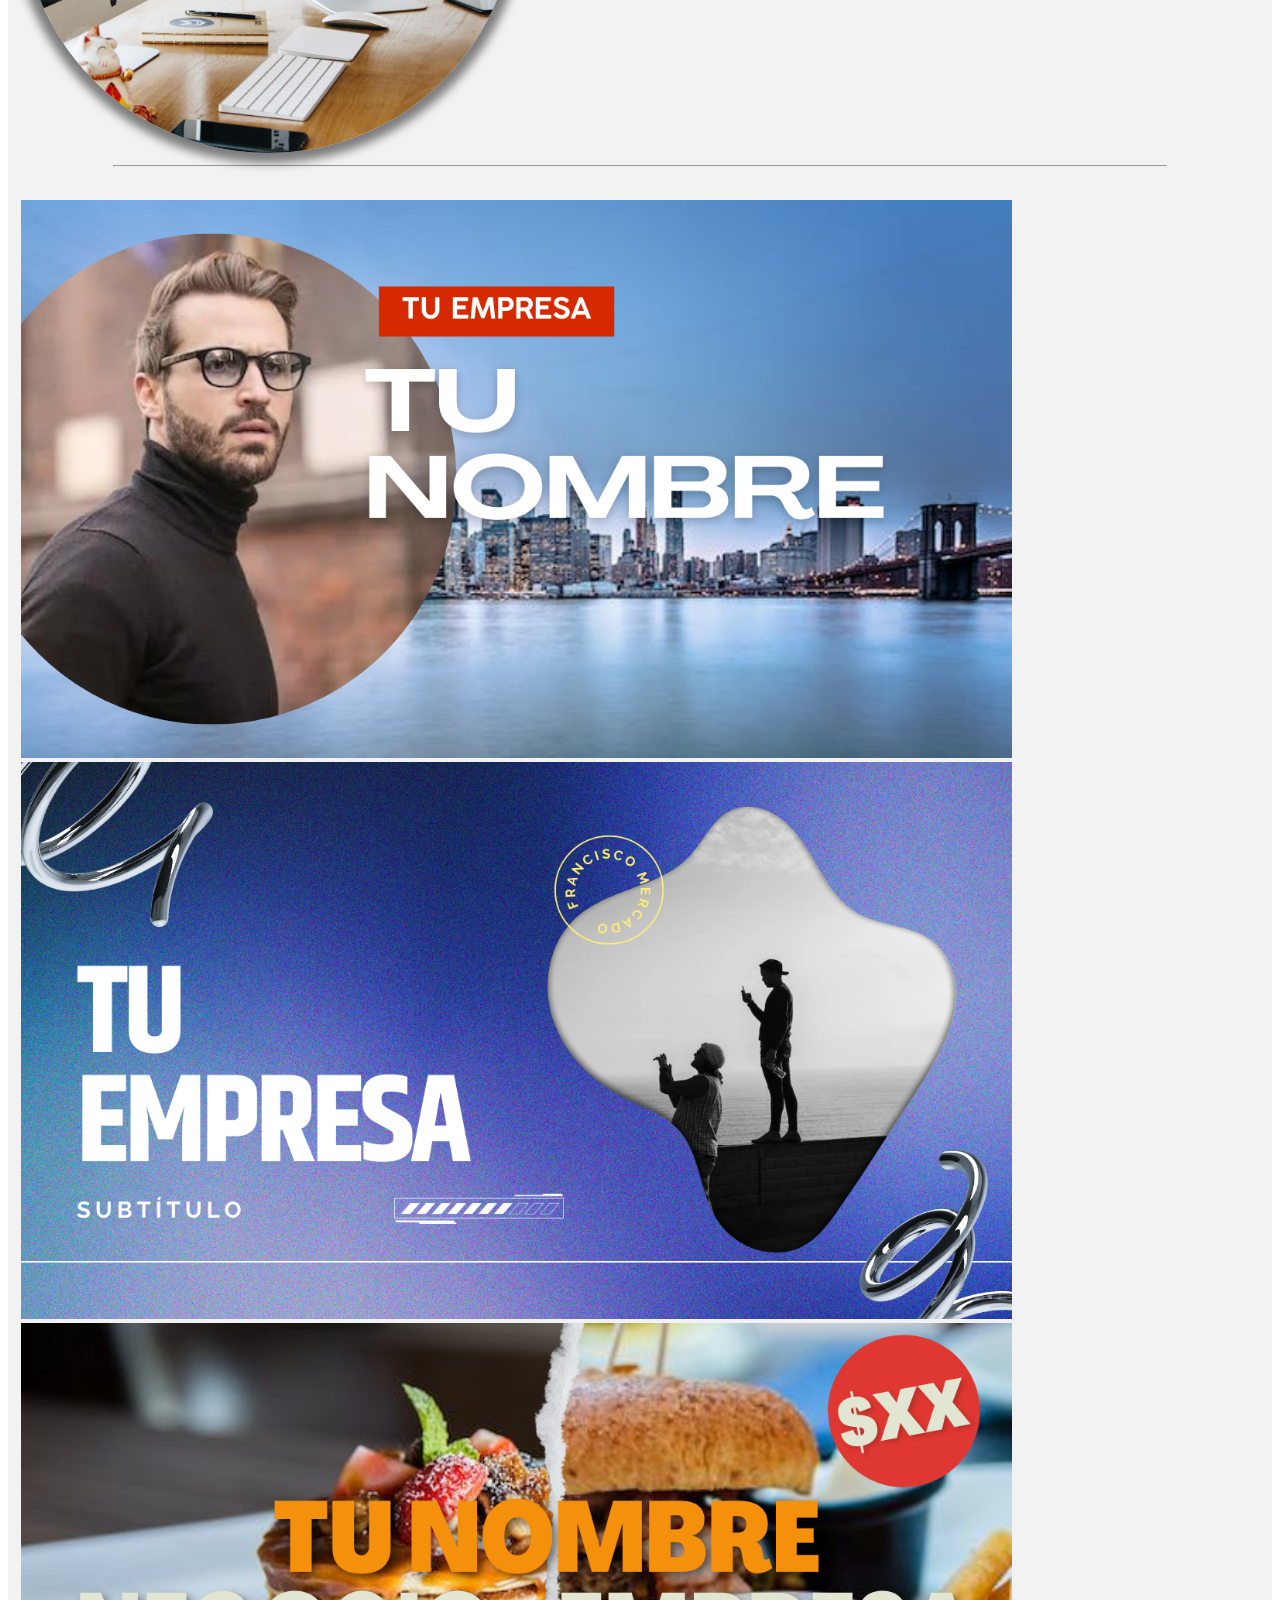
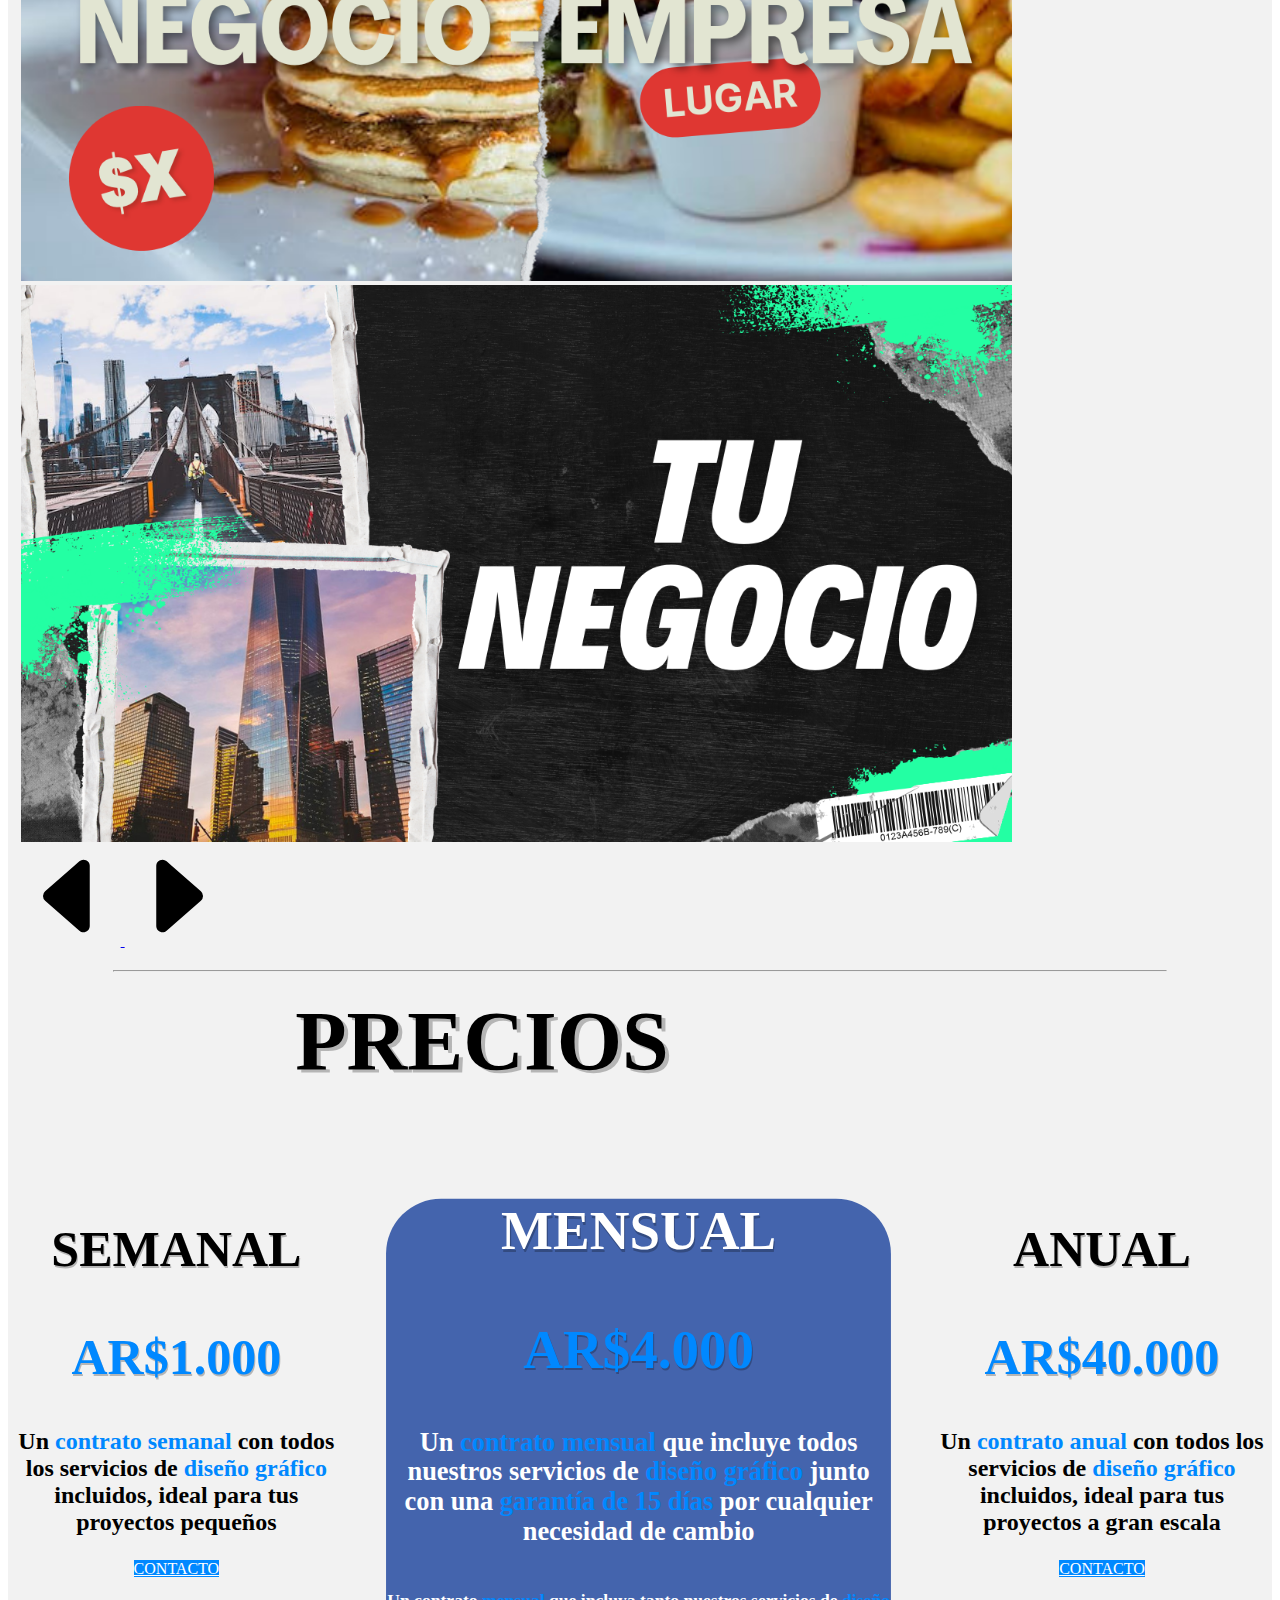
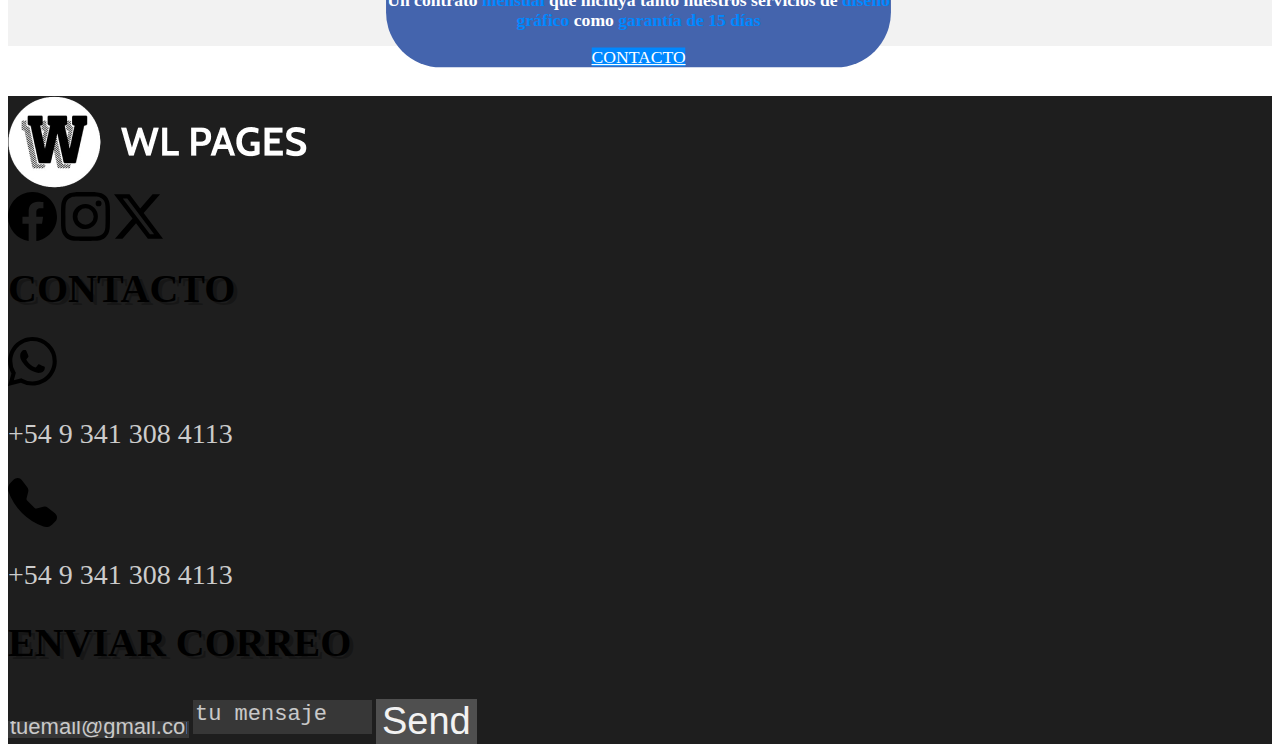
<file: graphic.html>
<!DOCTYPE html>
<html lang="en">
<head>
    <meta charset="UTF-8">
    <meta name="viewport" content="width=device-width, initial-scale=1.0">
    <title>WL Pages</title>
    <link href="https://cdn.jsdelivr.net/npm/bootstrap@5.3.2/dist/css/bootstrap.min.css" rel="stylesheet" integrity="sha384-T3c6CoIi6uLrA9TneNEoa7RxnatzjcDSCmG1MXxSR1GAsXEV/Dwwykc2MPK8M2HN" crossorigin="anonymous">
    <link rel="stylesheet" href="css/styles.css">
    <link rel="shortcut icon" href="img/Logo-icon.png" type="image/x-icon" src="img/Logo-icon.png">

</head>
<body>
    <header>
        <nav class="navbar navbar-expand-lg p-2">
            <div class="container text-light text-decoration-none">
                <img src="img/Logo.png" alt="Web Link Pages Logo" class="btn navbar-brand">
                <button class="navbar-toggler" type="button" data-bs-toggle="collapse" data-bs-target="#navbarNav" aria-controls="navbarNav" aria-expanded="false" aria-label="Toggle navigation">
                    <span class="navbar-toggler-icon"></span>
                </button>
                
                <div class="collapse navbar-collapse" id="navbarNav">
                    <ul class="navbar-nav ml-auto navbar-ul d-flex">
                        <li class="nav-item mt-2">
                            <a href="index.html" class="page-links text-decoration-none">HOME</a>
                        </li>
                        <li class="nav-item mt-2">
                            <a href="#nosotros" class="page-links text-decoration-none">INFO</a>
                        </li>
                        <li class="nav-item mt-2">
                            <a href="#servicio" class="page-links text-decoration-none">PRECIOS</a>
                        </li>
                        <li class="nav-item contacto-btn w-100 p-2 rounded">
                            <a href="#contacto" class="text-decoration-none text-light">CONTACTO</a>
                        </li>
                    </ul>
                </div>
            </div>
        </nav>
        
                <hr class="w-100 border border-light border-1 opacity-50 mx-auto">
                <a href="#" class="bi-whatsapp-link">
                    <svg xmlns="http://www.w3.org/2000/svg" width="50" height="50" fill="#fff" class="bi bi-whatsapp" viewBox="0 0 16 16">
                        <path d="M13.601 2.326A7.85 7.85 0 0 0 7.994 0C3.627 0 .068 3.558.064 7.926c0 1.399.366 2.76 1.057 3.965L0 16l4.204-1.102a7.9 7.9 0 0 0 3.79.965h.004c4.368 0 7.926-3.558 7.93-7.93A7.9 7.9 0 0 0 13.6 2.326zM7.994 14.521a6.6 6.6 0 0 1-3.356-.92l-.24-.144-2.494.654.666-2.433-.156-.251a6.56 6.56 0 0 1-1.007-3.505c0-3.626 2.957-6.584 6.591-6.584a6.56 6.56 0 0 1 4.66 1.931 6.56 6.56 0 0 1 1.928 4.66c-.004 3.639-2.961 6.592-6.592 6.592m3.615-4.934c-.197-.099-1.17-.578-1.353-.646-.182-.065-.315-.099-.445.099-.133.197-.513.646-.627.775-.114.133-.232.148-.43.05-.197-.1-.836-.308-1.592-.985-.59-.525-.985-1.175-1.103-1.372-.114-.198-.011-.304.088-.403.087-.088.197-.232.296-.346.1-.114.133-.198.198-.33.065-.134.034-.248-.015-.347-.05-.099-.445-1.076-.612-1.47-.16-.389-.323-.335-.445-.34-.114-.007-.247-.007-.38-.007a.73.73 0 0 0-.529.247c-.182.198-.691.677-.691 1.654s.71 1.916.81 2.049c.098.133 1.394 2.132 3.383 2.992.47.205.84.326 1.129.418.475.152.904.129 1.246.08.38-.058 1.171-.48 1.338-.943.164-.464.164-.86.114-.943-.049-.084-.182-.133-.38-.232"/>
                    </svg>
                </a>
        <section class="body-header d-flex justify-content-center">
            <h1 class="diseño-title text-center mx-auto">DISEÑO GRÁFICO <span class="paginas-w">DE PRIMERA CALIDAD</span> <br></h1>
            
        </section>
        

        

    </header>

    <main>
        <section id="nosotros" class="desarrollamos p-5">
            <div class="container desarrollamos-container d-flex">
                <div class="desarrollamos-textos">
                    <h2 class="diseñamos-title">DISEÑAMOS <span class="paginas-w">CONTENIDO VISUAL</span> ESTÁTICO</h2>
                    <p class="desarrollamos-p">Según las <span class="paginas-w">indicaciones</span> que nos des, y el <span class="paginas-w">plan que elijas</span> diseñamos contenido para tus redes sociales, negocio, empresa, etc. <span class="paginas-w">Todo</span> lo que necesites.</p>
                </div>
                <img src="img/pexels-tranmautritam-326502.jpg" alt="developer ilustration" class="developer-img mx-auto my-auto">            </div>    
            </div>

            <hr class="w-100 border border-dark border-1 opacity-50 mx-auto ">
        </section>
        <section id="nosotros" class="desarrollamos ">
            <div class="gallery-container container">
                <div id="carouselExampleControls" class="carousel slide" data-ride="carousel">
                    <div class="carousel-inner">
                    <div class="carousel-item active">
                        <img class="d-block mx-auto rounded slider-img1 " src="img/10 easy (4).png" alt="First slide">
                        <img class="d-block mx-auto rounded slider-img2 " src="img/Diseño sin título (1).png" alt="First slide">
                    </div>
                    <div class="carousel-item">
                        <img class="d-block mx-auto rounded slider-img1 " src="img/10 easy (2).png" alt="Second slide">
                        <img class="d-block mx-auto rounded slider-img2 " src="img/Diseño sin título.png" alt="Second slide">
                    </div>
                    <div class="carousel-item">
                        <img class="d-block mx-auto rounded slider-img1  " src="img/10 easy (3).png" alt="Third slide">
                        <img class="d-block mx-auto rounded slider-img2  " src="img/TU NOMBRE (1).png" alt="Third slide">
                    </div>
                    <div class="carousel-item">
                        <img class="d-block mx-auto rounded slider-img1 " src="img/10 easy (5).png" alt="Fourth slide">
                        <img class="d-block mx-auto rounded slider-img2 " src="img/TU NOMBRE.png" alt="Fourth slide">
                    </div>
                    </div>
                    <a class="carousel-control-prev" href="#carouselExampleControls" role="button" data-slide="prev">
                        <svg xmlns="http://www.w3.org/2000/svg" width="100" height="100" fill="#000" class="bi bi-caret-left-fill" viewBox="0 0 16 16">
                            <path d="m3.86 8.753 5.482 4.796c.646.566 1.658.106 1.658-.753V3.204a1 1 0 0 0-1.659-.753l-5.48 4.796a1 1 0 0 0 0 1.506z"/>
                          </svg>
                    </a>
                    <a class="carousel-control-next" href="#carouselExampleControls" role="button" data-slide="next">
                        <svg xmlns="http://www.w3.org/2000/svg" width="100" height="100" fill="#000" class="bi bi-caret-right-fill" viewBox="0 0 16 16">
                            <path d="m12.14 8.753-5.482 4.796c-.646.566-1.658.106-1.658-.753V3.204a1 1 0 0 1 1.659-.753l5.48 4.796a1 1 0 0 1 0 1.506z"/>
                          </svg>
                    </a>
                </div>
            </div>
            <hr class="w-100 border border-dark border-1 opacity-50 mx-auto ">
        </section>


        <section id="servicio" class="servicio p-5">
            <div class="servicio-title-container w-100 d-flex justify-content-center">
                <h2 class="title precios-title">PRECIOS</h2>
            </div>
            <div class="container servicio-container d-flex justify-content-center text-center flex-column">
                <div class="cards-container d-flex justify-content-center desarrollo-cards-container">
                    <div class="col-md-4">
                        <div class="card precios-card p-3 mx-auto">
                            <h3 class="precios-card-title">SEMANAL</h3>                        
                              <h2 class="precios-precio"><span class="paginas-w">AR$1.000</span></h2>
                              <p class="precios-p desarrollo-precios-p graphic-cards-p">Un <span class="paginas-w">contrato semanal</span> con todos los servicios de <span class="paginas-w">diseño gráfico</span> incluidos, ideal para tus proyectos pequeños</p>
                              <p class="smaller-precios-p">Un <span class="paginas-w-p">contrato semanal</span> que incluye todos los <span class="paginas-w-p">servicios de diseño gráfico</span></p>
                              <a href="#contacto" class="precios-contacto-btn text-decoration-none precios-contacto mx-auto p-2 rounded">CONTACTO</a>
    
                        </div>    
                    </div>
                    <div class="col-md-4">
                        <div class="card precios-card p-com-card p-3 mx-auto">
                            <h3 class="precios-com-card-title">MENSUAL</h3>                        
                              <h2 class="precios-precio"><span class="paginas-w">AR$4.000</span></h2>
                              <p class="precios-com-p precios-p graphic-cards-p">Un <span class="paginas-w">contrato mensual</span> que incluye todos nuestros servicios de <span class="paginas-w">diseño gráfico</span> junto con una <span class="paginas-w">garantía de 15 días</span> por cualquier necesidad de cambio</p>
                              <p class="smaller-precios-com-p precios-com-p m-0">Un contrato <span class="paginas-w-p">mensual</span> que incluya tanto nuestros servicios de<span class="paginas-w-p"> diseño gráfico</span> como <span class="paginas-w-p">garantía de 15 días</span></p>
                              <a href="#contacto" class="precios-contacto-btn text-decoration-none precios-contacto mx-auto p-2 rounded">CONTACTO</a>
    
                        </div>    
                    </div>
                    <div class="col-md-4">
                        <div class="card precios-card p-3 mx-auto">
                            <h3 class="precios-card-title">ANUAL</h3>                        
                              <h2 class="precios-precio"><span class="paginas-w">AR$40.000</span></h2>
                              <p class="precios-p desarrollo-precios-p graphic-cards-p">Un <span class="paginas-w">contrato anual</span> con todos los servicios de <span class="paginas-w">diseño gráfico</span> incluidos, ideal para tus proyectos a gran escala</p>
                              <p class="smaller-precios-p">Un <span class="paginas-w-p">contrato anual</span> que incluye todos los <span class="paginas-w-p">servicios de diseño gráfico</span></p>
                              <a href="#contacto" class="precios-contacto-btn text-decoration-none precios-contacto mx-auto p-2 rounded">CONTACTO</a>
    
                        </div>    
                    </div>
                </div>
            </div>
        </section>

    </main>

    <footer>
        <section id="contacto" class="page-footer p-5">
            <img src="img/Logo.png" alt="web link pages logo" class="navbar-brand-f mx-auto">

            <div class="container d-flex footer-container gap-3">
                <div class="personal-i col-4 d-flex flex-column">
                    <div class="social-media d-flex">
                        <svg xmlns="http://www.w3.org/2000/svg" width="49" height="49" fill="#000" class="social-icons mx-auto bi bi-facebook" viewBox="0 0 16 16">
                            <path class="social-icons" d="M16 8.049c0-4.446-3.582-8.05-8-8.05C3.58 0-.002 3.603-.002 8.05c0 4.017 2.926 7.347 6.75 7.951v-5.625h-2.03V8.05H6.75V6.275c0-2.017 1.195-3.131 3.022-3.131.876 0 1.791.157 1.791.157v1.98h-1.009c-.993 0-1.303.621-1.303 1.258v1.51h2.218l-.354 2.326H9.25V16c3.824-.604 6.75-3.934 6.75-7.951"/>
                        </svg>
                        <svg xmlns="http://www.w3.org/2000/svg" width="49" height="49" fill="#000" class="social-icons mx-auto bi bi-instagram" viewBox="0 0 16 16">
                            <path class="social-icons" d="M8 0C5.829 0 5.556.01 4.703.048 3.85.088 3.269.222 2.76.42a3.9 3.9 0 0 0-1.417.923A3.9 3.9 0 0 0 .42 2.76C.222 3.268.087 3.85.048 4.7.01 5.555 0 5.827 0 8.001c0 2.172.01 2.444.048 3.297.04.852.174 1.433.372 1.942.205.526.478.972.923 1.417.444.445.89.719 1.416.923.51.198 1.09.333 1.942.372C5.555 15.99 5.827 16 8 16s2.444-.01 3.298-.048c.851-.04 1.434-.174 1.943-.372a3.9 3.9 0 0 0 1.416-.923c.445-.445.718-.891.923-1.417.197-.509.332-1.09.372-1.942C15.99 10.445 16 10.173 16 8s-.01-2.445-.048-3.299c-.04-.851-.175-1.433-.372-1.941a3.9 3.9 0 0 0-.923-1.417A3.9 3.9 0 0 0 13.24.42c-.51-.198-1.092-.333-1.943-.372C10.443.01 10.172 0 7.998 0zm-.717 1.442h.718c2.136 0 2.389.007 3.232.046.78.035 1.204.166 1.486.275.373.145.64.319.92.599s.453.546.598.92c.11.281.24.705.275 1.485.039.843.047 1.096.047 3.231s-.008 2.389-.047 3.232c-.035.78-.166 1.203-.275 1.485a2.5 2.5 0 0 1-.599.919c-.28.28-.546.453-.92.598-.28.11-.704.24-1.485.276-.843.038-1.096.047-3.232.047s-2.39-.009-3.233-.047c-.78-.036-1.203-.166-1.485-.276a2.5 2.5 0 0 1-.92-.598 2.5 2.5 0 0 1-.6-.92c-.109-.281-.24-.705-.275-1.485-.038-.843-.046-1.096-.046-3.233s.008-2.388.046-3.231c.036-.78.166-1.204.276-1.486.145-.373.319-.64.599-.92s.546-.453.92-.598c.282-.11.705-.24 1.485-.276.738-.034 1.024-.044 2.515-.045zm4.988 1.328a.96.96 0 1 0 0 1.92.96.96 0 0 0 0-1.92m-4.27 1.122a4.109 4.109 0 1 0 0 8.217 4.109 4.109 0 0 0 0-8.217m0 1.441a2.667 2.667 0 1 1 0 5.334 2.667 2.667 0 0 1 0-5.334"/>
                        </svg>
                        <svg xmlns="http://www.w3.org/2000/svg" width="49" height="49" fill="#000" class="social-icons mx-auto bi bi-twitter-x" viewBox="0 0 16 16">
                            <path class="social-icons" d="M12.6.75h2.454l-5.36 6.142L16 15.25h-4.937l-3.867-5.07-4.425 5.07H.316l5.733-6.57L0 .75h5.063l3.495 4.633L12.601.75Zm-.86 13.028h1.36L4.323 2.145H2.865z"/>
                        </svg>
                    </div>
                </div>
                <div class="contacto-f col-4 d-flex flex-column">
                    <h5 class="contacto-f-title text-light">CONTACTO</h5>
                    <div class="number-container d-flex gap-5 ">
                        <div class="whatsapp d-flex flex-row gap-3">
                            <svg xmlns="http://www.w3.org/2000/svg" width="49" height="49" fill="#000" class="bi bi-whatsapp" viewBox="0 0 16 16">
                                <path class="social-icons" d="M13.601 2.326A7.85 7.85 0 0 0 7.994 0C3.627 0 .068 3.558.064 7.926c0 1.399.366 2.76 1.057 3.965L0 16l4.204-1.102a7.9 7.9 0 0 0 3.79.965h.004c4.368 0 7.926-3.558 7.93-7.93A7.9 7.9 0 0 0 13.6 2.326zM7.994 14.521a6.6 6.6 0 0 1-3.356-.92l-.24-.144-2.494.654.666-2.433-.156-.251a6.56 6.56 0 0 1-1.007-3.505c0-3.626 2.957-6.584 6.591-6.584a6.56 6.56 0 0 1 4.66 1.931 6.56 6.56 0 0 1 1.928 4.66c-.004 3.639-2.961 6.592-6.592 6.592m3.615-4.934c-.197-.099-1.17-.578-1.353-.646-.182-.065-.315-.099-.445.099-.133.197-.513.646-.627.775-.114.133-.232.148-.43.05-.197-.1-.836-.308-1.592-.985-.59-.525-.985-1.175-1.103-1.372-.114-.198-.011-.304.088-.403.087-.088.197-.232.296-.346.1-.114.133-.198.198-.33.065-.134.034-.248-.015-.347-.05-.099-.445-1.076-.612-1.47-.16-.389-.323-.335-.445-.34-.114-.007-.247-.007-.38-.007a.73.73 0 0 0-.529.247c-.182.198-.691.677-.691 1.654s.71 1.916.81 2.049c.098.133 1.394 2.132 3.383 2.992.47.205.84.326 1.129.418.475.152.904.129 1.246.08.38-.058 1.171-.48 1.338-.943.164-.464.164-.86.114-.943-.049-.084-.182-.133-.38-.232"/>
                              </svg>
                              <p class="number my-auto">+54 9 341 308 4113</p>
                        </div>
                        <div class="phone d-flex flex-row gap-3">
                            <svg xmlns="http://www.w3.org/2000/svg" width="49" height="49" fill="#000" class="bi bi-telephone-fill" viewBox="0 0 16 16">
                                <path class="social-icons" fill-rule="evenodd" d="M1.885.511a1.745 1.745 0 0 1 2.61.163L6.29 2.98c.329.423.445.974.315 1.494l-.547 2.19a.68.68 0 0 0 .178.643l2.457 2.457a.68.68 0 0 0 .644.178l2.189-.547a1.75 1.75 0 0 1 1.494.315l2.306 1.794c.829.645.905 1.87.163 2.611l-1.034 1.034c-.74.74-1.846 1.065-2.877.702a18.6 18.6 0 0 1-7.01-4.42 18.6 18.6 0 0 1-4.42-7.009c-.362-1.03-.037-2.137.703-2.877z"/>
                              </svg>
                                              <p class="number my-auto">+54 9 341 308 4113</p>
                        </div>
                    </div>
                </div>
                <div class="contacto-f col-4 d-flex flex-column">
                    <h5 class="contacto-f-title text-light mx-auto">ENVIAR CORREO</h5>
                    <form action="https://formspree.io/f/mrgnqald" method="POST" class="d-flex flex-column gap-3">
                        <label>
                            <input type="email" name="email" class="email w-100 rounded" placeholder="tuemail@gmail.com">
                        </label>
                        
                        <label>
                            <textarea name="message" class="message w-100 rounded" placeholder="tu mensaje"></textarea>
                        </label>
                        
                        <button type="submit" class="w-100 sub-btn rounded">Send</button>
                    </form>

                </div>
                </div>
                
            </div>
            
        </section>
    </footer>
    <script src="https://code.jquery.com/jquery-3.3.1.slim.min.js"></script>
    <script src="https://cdnjs.cloudflare.com/ajax/libs/popper.js/1.14.7/umd/popper.min.js"></script>
    <script src="https://stackpath.bootstrapcdn.com/bootstrap/4.3.1/js/bootstrap.min.js"></script>
    <script src="https://cdn.jsdelivr.net/npm/bootstrap@5.3.2/dist/js/bootstrap.bundle.min.js" integrity="sha384-bfwzNl4w5oSUnWI5x5pyGqjfcMHjMqr5H/2gFYD01Mz9vqAFDmO5Z9zXQIvZyAYg" crossorigin="anonymous"></script>
    <script src="https://cdn.jsdelivr.net/npm/bootstrap@5.3.2/dist/js/bootstrap.bundle.min.js" integrity="sha384-C6RzsynM9kWDrMNeT87bh95OGNyZPhcTNXj1NW7RuBCsyN/o0jlpcV8Qyq46cDfL" crossorigin="anonymous"></script>
    <script src="js/slider.js"></script>

</body>
</html>
</file>
<file: css/styles.css>
@import url('https://fonts.googleapis.com/css2?family=Cabin:ital,wght@0,400..700;1,400..700&display=swap');
npm i bootstrap-icons

*{
    font-family: "Cabin", sans-serif;
}

header{
    background: #005AA7;  /* fallback for old browsers */
    background: -webkit-linear-gradient(to top, hwb(56 89% 0% / 0.7), hwb(208 0% 35% / 0.7)), url(../img/pexels-marina-agrelo-5652294.jpg);  /* Chrome 10-25, Safari 5.1-6 */
    background: linear-gradient(to top,hsla(208, 100%, 33%, 0.7), hsla(55, 100%, 95%, 0.582) ), url(../img/pexels-marina-agrelo-5652294.jpg); /* W3C, IE 10+/ Edge, Firefox 16+, Chrome 26+, Opera 12+, Safari 7+ */
    background-size: 100%;
    background-attachment: fixed; /* Ensure background stays fixed */
    width: 100%;
    overflow: hidden;
    box-shadow: 100px 100px 100px 100px #000;


}

.body-header {
    position: relative;
    z-index: 2;
    color: #fff;
    padding: 20px;
    display: flex;
    flex-direction: column;
    justify-content: space-between;
    min-height: 80vh; /* Set minimum height to full viewport height */
    margin-bottom: 0; /* Remove margin bottom */
    
}


.navbar-brand{
    max-width: 25%;
}

.navbar-ul{
    float: left;
    margin: 0 0 0 150px;
    gap: 6.5em;
    
}

.page-links{
    font-size: 22px;
    color: #fff;
    transition: .2s color ease-in-out;
    font-weight: 600;
    transition: .2s color ease-in-out;
}

.page-links:hover{
    color: #0088ff;
    transition: .2s color ease-in-out;
}

.contacto-btn{
    background-color: #0088ff;
    transition: .2s background-color ease-in-out;
    width: 175px;
    border: none;
    color: #fff;
    font-size: 22px;
    font-weight: 400;
    transition: .2s transform ease-in-out;
}

.contacto-btn:hover{
    transform: scale(1.15);
    transition: .2s transform ease-in-out;
}

hr{
    max-width: 85%;
    color: #fff;
}

.bi-whatsapp-link{
    display: block;
    position: fixed;
    right: 3%;
    bottom: 5%;
    background-color: #00c420;
    padding: 15px;
    border-radius: 50%;
}

.bi-whatsapp-link{
    z-index: 2000;
}

/* Slider */

.section-container{
    height: 100%;
    
}

.slider-element{
    height: fit-content;
}

.arrows{
    z-index: 100;
    position: relative;
    bottom: 50px;
}


.title{
    font-size: 76px;
    text-shadow: 4px 3px rgba(0, 0, 0, 0.25);
    margin: 0;
    width: 75%;
    
}

.text-sliders{
    margin-top: 50px;
    opacity: 0;
    position:absolute;
    margin: 0;
    transition: .2s opacity ease-in-out;
    align-items: center;
}


.text-slider--show{
    opacity: 1;
    transition: .2s opacity ease-in-out;
}

.leer-mas{
    position: absolute;
    bottom: -70px;
    width: 10%;
    text-decoration: none;
    font-size: 24px;
    padding-top: 2px;
    background-color: #4464AD;
    transition: .2s background-color ease-in-out;
    height: 43px;
    z-index: 100;
    transition: .2s transform ease-in-out;
}

.leer-mas:hover{
    transform:scale(1.15);
    transition: .2s transform ease-in-out;
}



/* Desarrollamos */

.desarrollamos{
    padding: 1%;
    background-color: #f2f2f2;
}

.main-title{
    color: #000;
    width: 95%;
    text-shadow: 4px 3px rgba(0, 0, 0, 0.25);
    font-size: 72px;
    text-align: start;
}

.desarrollamos-pw{
    font-size: 84px;
}

.paginas-w{
    color: #0088ff;
}

.paginas-w-p{
    color: #0088ff;
}

.todo{
    font-size: 96px;   
}

.developer-img{
    width: 40%;
    border-radius: 50%;
    box-shadow: 0 0 10px 10px #1e1e1e8e;
}

.diseño-dev-img{
    display: block;
}

.desarrollamos-p{
    display: block;
    font-size: 22px;
    margin-top: 2.5em;
    color: #000;
    text-shadow: 1px 2px rgba(0, 0, 0, 0.25);
    text-align: start;

    
}

.desarrollo-title{
    font-size: 72px;
    text-shadow: 4px 3px rgba(0, 0, 0, 0.25);
    color: #000;
}

/* Servicio */

.servicio{
    background-color: #f2f2f2;
    text-align: center;
}

.servicio-container{
    width: 100%;
}

.servicio-title{
    color: #000;
    text-shadow: 4px 3px rgba(0, 0, 0, 0.25);
    font-size: 84px;
    margin-inline: auto;

}


.card{
    width: 100%;
    max-height: 100%;
    border-radius: 50px;
    transition: .2s transform ease-in-out;
    border: none;
    cursor:auto;
}


.desarrollo-card{
    transform: scale(1.1);
    background-color: #4464AD;
    
}

.card-important{
    font-size: 48px;
    color: #0088ff;
}

.card:hover .card-important{
    color: #48a7fa;
}

.card-important-mid{
    color: #48a7fa;
}

.card:hover .card-important-mid{
    color: #0088ff;
}


.ofrecemos-card:hover{
    cursor: pointer;
    transform: scale(1.1);
    transition: .2s transform ease-in-out, .05s box-shadow ease-in-out;
    
}

.ofrecemos-card:hover{
    box-shadow: 10px 10px 25px 1px #000;
    transition: .2s transform ease-in-out, .25s box-shadow ease-in-out, .2s background-color ease-in-out, .2s color ease-in-out;
    background-color: #4464AD;
    z-index: 1000;

}

.ofrecemos-card:hover .card-p{
    color: #fff;
}

.ofrecemos-card:hover .card-title{
    color: #fff;
}

.ofrecemos-card:hover .card-icons-blue{
    fill: #fff;
}


.desarrollo-card:hover{
    transform: scale(1.3);
    box-shadow: 5px 5px 25px 1px #000;
    transition: .2s transform ease-in-out, .05s box-shadow ease-in-out, .2s fill ease-in-out, .2s background-color ease-in-out, .2s color ease-in-out;
    background-color: #fff;
    z-index: 1000;

}

.desarrollo-card:hover .dw-title{
    color: #000;
}

.desarrollo-card:hover .dw-icon{
    fill: #0d6efd;
}

.desarrollo-card:hover .dw-p{
    color: #000;
}


.card-title{
    color: #000;
    font-size: 48px;
    text-shadow: 4px 3px rgba(0, 0, 0, 0.25);

}

.dw-title{
    color: #fff;
}

.dw-p{
    color: #fff;
    font-weight: bold;
    font-size: 20px;
    max-width: 100%;

}

.card-p{
    color: #000;
    font-weight: bold;
    font-size: 20px;
    max-width: 100%;
}

.card-p-imp{
    color: #0088ff;
}

.card:hover .card-p-imp{
    color: #48a7fa;
}

.card-p-imp-mid{
    color: #48a7fa;
}

.card:hover .card-p-imp-mid{
    color: #0088ff;
}

.smaller-card-p{
    display: none;
}

.cards-container{
    flex-direction: row;
    margin-top: 5em;
    margin-bottom: 50px;
}

/* IMPORTANTEEEEEEEEEEEEEEEEEEEEEEEEEEEEE LOS H1 SON DEMASIADOS, HAY QUE CONFIGURAR ESO AL FINAL */

/* Blog */

.blog{
    background: #005AA7;  /* fallback for old browsers */
    background: -webkit-linear-gradient(to top, hwb(56 89% 0% / 0.7), hwb(208 0% 35% / 0.7)), url(../img/pexels-photo-262508\ 1.png);  /* Chrome 10-25, Safari 5.1-6 */
    background: linear-gradient(to top,hsla(208, 100%, 33%, 0.7), hsla(55, 100%, 95%, 0.582) ), url(../img/pexels-photo-262508\ 1.png); /* W3C, IE 10+/ Edge, Firefox 16+, Chrome 26+, Opera 12+, Safari 7+ */
    background-size: cover;
    background-attachment: fixed; /* Ensure background stays fixed */

}

.nuestro-blog{
    padding-bottom: 50px;
}

.blog-cards-container{
    flex-direction: row;
    justify-content: space-evenly;
}

.blog-cards{
    transition: .2s box-shadow ease-in-out, .2s transform ease-in-out;
    max-width: 25%;
    display: none;
    margin-top: 50px;
    text-align: center;
}


.blog-title{
    font-size: 90px;
    margin-top: 20px;
    text-align: start;
}

.blog-img-p{
    font-size: 20px;
    font-weight: bold;
}

.blog-d{
    font-size: 30px;
    font-weight: bold;
    margin-top: 20px;
    padding-bottom: 20px;
    text-align: start;
}

.blog-read-btn{
    border: none;
    background-color: #0088ff;
    color: #fff;
    font-size: 24px;
    border-radius: 5px;
}

.carousel-inner{
    overflow: hidden;
}


.carousel-item{    
    width: 100%;
    transition: transform 0.5s ease;
}

.inner-card{
    display: block;
    background-color: #fff;
    border-radius: 50px;
    width: 100%;
    max-height: 590px;
}


.carousel-control-prev-icon{
    background-color: #000;
    position: relative;
    right: 10%;
    margin-right: 150px;
    width: 100%;
    height: 12.5%;
}

.carousel-control-next-icon{
    background-color: #000;
    position: relative;
    left: 10%;
    margin-left: 150px;
    width: 100%;
    height: 12.5%;
}



/* Footer */

.page-footer{
    background-color: #1e1e1e;
}

.social-media{
    flex-direction: column;
    gap: 3em;
}

.contacto-f-title{
    margin-inline: auto;
    font-size: 40px;
    text-shadow: 4px 3px rgba(0, 0, 0, 0.25);
    margin-top: 20px;
    margin-bottom: 25px;
}

.number-container{
    flex-direction: column;
}

.number{
    color: #ccc;
    font-size: 28px;
    font-weight: 500;
}

/* Contacto */

.email{
    background-color: #373737;
    border: none;
}

.email::placeholder{
    color: #f2f2f2;
    font-size: 22px;
    opacity: 78%;

}

.message{
    background-color: #373737;
    border: none;
    resize: none;

}

.message::placeholder{
    color: #f2f2f2;
    font-size: 22px;
    opacity: 78%;
}

.sub-btn{
    background-color: #4f4f4f;
    border: none;
    margin-top: .5rem;
    color: #f2f2f2;
    font-size: 38px;
    font-weight: 500;
}

.footer-container{
    flex-direction: row;
}

/* Desarrollo Page */

.diseño-title{
    font-size: 96px;
    text-shadow: 4px 3px rgba(0, 0, 0, 0.25);
    max-width: 90%;
    margin-inline: auto;
}

.diseñamos-title{
    font-size: 72px;
    color: #000;
    text-shadow: 4px 3px rgba(0, 0, 0, 0.25);

}

.diseño-proceso-container{
    max-width: 50%;
}

.diseño-proceso-textos{
    display: block;
    font-size: 32px;
    margin-top: 2.5em;
    font-weight: bold;
    color: #000;
    text-shadow: 1px 2px rgba(0, 0, 0, 0.25);

}

.sinc-diseño{
    font-size: 72px;
    font-weight: 500;
    color: #0088ff;
    text-shadow: 4px 3px rgba(0, 0, 0, 0.25);
}

/* Precios */

.precios-title{
    color: #000;
    font-size: 84px;
}



.precios-card{
    max-width: 100%;
}

.precios-card:hover{
    cursor:auto;
    transform: none;
    background-color: #4464AD;
    transition: .2s background-color ease-in-out;
}

.precios-card:hover .precios-p{
    color: #fff;
    transition: .2s color ease-in-out;
}

.precios-card:hover .precios-card-title{
    color: #fff;
    transition: .2s color ease-in-out;
}

.precios-card-title{
    font-size: 50px;
    font-weight: bold;
    color: #000;
    text-shadow: 1px 2px rgba(0, 0, 0, 0.25);

}

.precios-precio{
    font-size: 50px;
    font-weight: bold;
    color: #000;
    text-shadow: 1px 2px rgba(0, 0, 0, 0.25);
    margin-top: 40px;

}

.precios-p{
    display: block;
    margin-top: 40px;
    font-size: 16px;
    color: #000;
    font-weight: bold;
}

.smaller-precios-p{
    display: none;
}

.p-com-card{
    transform: scale(1.1);
    background-color: #4464AD;
    width: 100%;
    border-radius: 50px;

}

.precios-com-card-title{
    font-size: 50px;
    font-weight: bold;
    color: #fff;
    text-shadow: 1px 2px rgba(0, 0, 0, 0.25);

}

.precios-com-p{
    margin-top: 40px;
    font-size: 16px;
    color: #fff;
    font-weight: bold;

}

.p-com-card:hover{
    transform: scale(1.1);
    background-color: #fff;

}
.p-com-card:hover .precios-com-p{
    color: #000;
    transition: .2s color ease-in-out;

}
.p-com-card:hover .precios-com-card-title{
    color: #000;
    transition: .2s color ease-in-out;

}

.desarrollo-precios-p{
    font-size: 20px;
}

.precios-contacto{
    color: #fff;
    background-color: #0088ff;
}

.precios-contacto-btn{
    font-weight: 500;
}

.desarrollo-cards-container{
    display: flex;
    gap: 4em;
    margin-inline: auto;
}

.diseño-precios-container{
    display: flex;
    max-width: 100%;
    gap: 2.5em;
}

.precios-desarrollo{
    font-size: 48px;
}

/* Graphic slider */

.gallery-container{
    padding: 0%;
    padding-bottom: 1%;
}

.graphic-cards-p{
    font-size: 24px;
}

.slider-img1{
    opacity: 1;
    width: 80%;
    height: 100%;
}

.slider-img2{
    opacity: 0;
    width: 0;
    height: 0;
}


/* Small Mobiles */

@media (max-width: 767px) {
    header {
        height: auto; /* Set height to auto so it adjusts based on content */
        background-size: cover; /* Maintain the cover background for small screens */
    }

    .navbar-toggler{
        border: none;
    }

    .navbar-ul {
        float: none; /* Remove float for better responsiveness */
        margin: 0;
        text-align: center; /* Center the navigation items */
        padding-top: 1em;
        flex-direction: column;
        gap: 3em;
    }

    .contacto-btn {
        margin: 1em auto; /* Center the contact button */
        display: block; /* Make it a block element for centering */
    }

    .body-header {
        padding: 10px; /* Reduce padding for better spacing on small screens */
    }

    .navbar-brand{
        max-width: 50%;
    }

    .text-slider-container{
        justify-content: center;
    }

    .title {
        margin-top: 50px;
        font-size: 40px; /* Decrease font size for better readability on small screens */
        width: 100%;
        text-align: center;
        justify-content: center;
        width: 100%;
    }


    .navbar-ul, .page-links, .contacto-btn {
        font-size: 18px; /* Decrease font size for better readability on small screens */
    }
    
    /* Add more specific styles or adjustments as needed for small screens */

    .right-arrow{
        display: none;
    }
    .left-arrow{
        display: none;
    }

    .leer-mas{
        font-size: 18px;
        width: 30%;
        height: 35px;
    }

    .desarrollamos{
        padding: .1%;
        padding-top: 30px
    }

    .desarrollamos-container{
        flex-direction: column;
        justify-content: center;
        text-align: center;
        align-items: center;
        padding: 0%;
        
    }

    .main-title{
        text-shadow: none;
        max-width: 100%;
        padding-bottom: 50px;
    }

    .developer-img{
        width: 75%;
    }

    

    .desarrollamos-pw{
        font-size: 40px;
        margin-inline: auto;
        
    }

    .paginas-w{
        font-size: 24px;
    }

    .todo{
        font-size: 56px;
    }

    .desarrollamos-textos{
        text-align: center;
        max-width: 100%;
        margin-bottom: 50px;
    }

    .desarrollamos-p{
        display: none;

    }

    .servicio{
        text-align: center;
    }

    .servicio-container{
        width: 100%;
        align-items: center;
        text-align: center;
        justify-content: center;
    }

    .servicio-title{
        font-size: 50px;
        width: fit-content;
        margin-inline: none;
    }

    .cards-container{
        flex-direction: column;
        gap: 2em;
        margin-top: none;
        margin-bottom: none;
        margin-left: none;
    }

    .card{
        max-width: 90%;
    }

    .card-p{
        text-shadow: none;
        font-size: 14px;
    }

    .card-important{
        text-shadow: none;
        font-size: 26px;
        color: #F58F29;
    }

    .card-icons{
        width: 45%;
        height: 50%;
    }

    .card-title{
        text-shadow: none;
        font-size: 26px;
    }

    .card-p-imp{
        text-shadow: none;
        font-size: 14px;
    }

    
    .ofrecemos-card:hover{
        box-shadow: none;
        transition: .2s transform ease-in-out;
    
    }
    .desarrollo-card{
        background-color:4464AD;
    }

    .desarrollo-card:hover{
        transition: .2s transform ease-in-out;
    }

    /* Blog */

    .blog{
        align-items: center;
    }

    .nuestro-blog{
        font-size: 50px;    
    }

    .blog-cards-container{
        flex-direction: column;
        gap: 2em;
    }

    .blog-cards{
        max-width: 90%;
        display: block;
    }

    .blog-title{
        font-size: 36px;
    }

    .blog-title-mobile{
        font-size: 48px;
    }

    .blog-d{
        font-size: 15px;
        margin: 0;
        text-align: center;
    }

    .inner-card{
        display: none;
    }

    .blog-img-mobile{
        border-radius: 20%;
    }

    /* Footer */

    .navbar-brand-f{
        width: 100%;   
    }

    .footer-container{
        flex-direction: column;
        align-items: center;
    }

    .social-media{
        flex-direction: row;
        gap: 1em;
        justify-content: center;
        margin-top: 50px;
    }

    .social-icons{
        min-width: 100%;
    }

    .contacto-f{
        min-width: 100%;
        text-align: center;
    }

    .number-container{
        flex-direction: column;
    }

    .number{
        font-size: 20px;
        margin: 0;
    }

    .bi-whatsapp-link{
        display: none;
    }

    /* Design Page */

    .diseño-title{
        font-size: 42px;
        text-shadow: 1px 2px rgba(0, 0, 0, 0.25);
        margin-inline: 0;
        max-width: 100%;
    }

    .diseño-bheader{
        justify-content: center;
        padding-bottom: 50px;
    }

    .diseñamos-title{
        font-size: 46px;
    }

    .sinc-diseño{
        font-size: 46px;
    }

    .diseño-dev-img{
        display: none;
    }

    .diseño-proceso-textos{
        font-size: 24px;
    }

    .diseño-proceso-container{
        max-width: 90%;
    }

    .precios-title{
        font-size: 56px;
    }

    .precios-card-title{
        font-size: 35px;
    }

    .precios-precio{
        margin-top: 10px;
    }

    .n-precio{
        font-size: 36px;
    }

    .smaller-card-p{
        display: block;
    }

    .precios-p{
        display: none;
    }

    .smaller-precios-p{
        font-size: 18px;
        font-weight: 500;
        display: block;
        color: #000;
    }

    .card:hover .smaller-precios-p{
        color: #fff;
        transition: .2s color ease-in-out;
    }

    .smaller-precios-com-p{
        color: #fff;
        transition: .2s color ease-in-out;
    }

    .p-com-card:hover .smaller-precios-p{
        color: #000;
        transition: .2s color ease-in-out;
    }

    

    .p-com-card{
        width: 90%;
    }

    .precios-com-card-title{
        font-size: 35px;
    }

    /* Development section */

    .desarrollo-title{
        font-size: 40px;
    }

    .sinc-desarrollo{
        font-size: 40px;
    }

    /* Graphic slider */

    .gallery-container{
        padding: 10%;
    }

    .slider-img1{
        opacity: 0;
        width: 0;
        height: 0;
    }

    .slider-img2{
        opacity: 1;
        width: 100%;
        height: 100%;
    }
    

    
}
</file>
